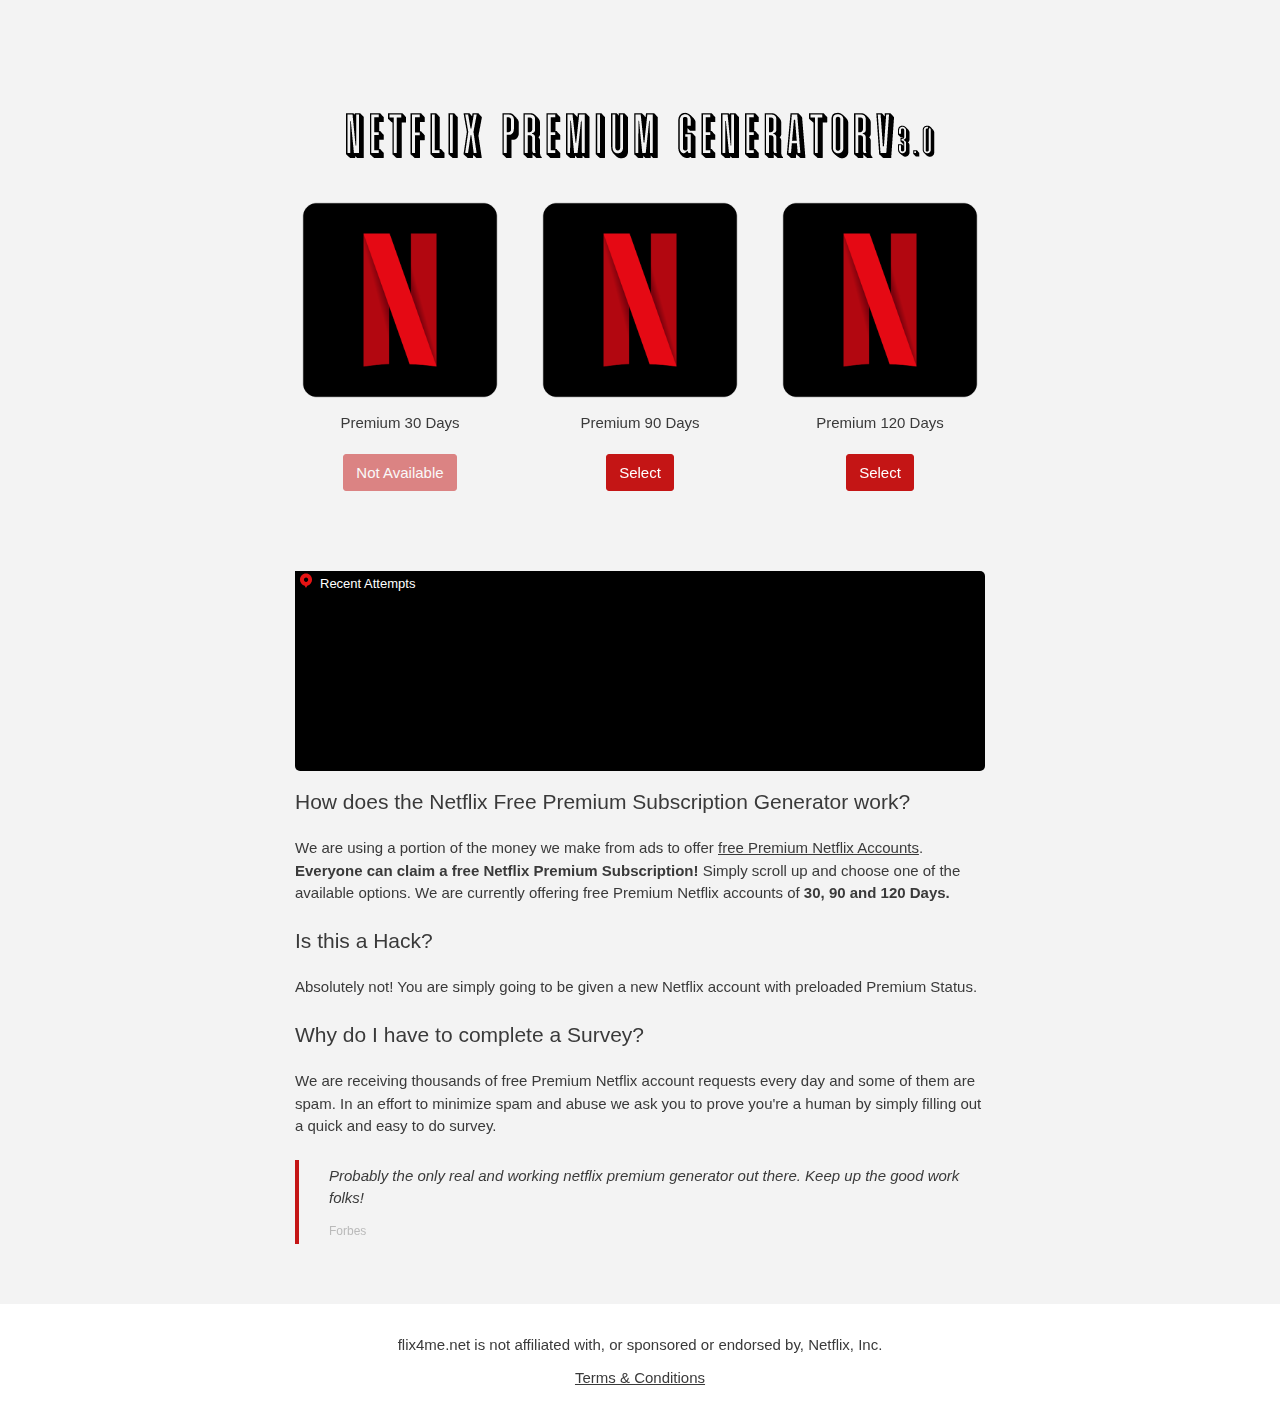
<file: index.html>
<!doctype html><html lang=""><head><meta charset="utf-8"><meta name="description" content="Use our Netflix Premium Account generator to get free Premium Netflix Subscriptions. We have free available accounts of 30, 90 and even 120 days!"><meta name="viewport" content="width=device-width,initial-scale=1"><title>Netflix Premium Account Generator | Get Free Netflix Subscriptions</title><link rel="apple-touch-icon" href="apple-touch-icon.png"><link rel="stylesheet" href="styles/main.css"></head><body><div class="container"><script async src="//pagead2.googlesyndication.com/pagead/js/adsbygoogle.js"></script><!-- flix top --> <ins class="adsbygoogle" style="display:inline-block;width:728px;height:90px" data-ad-client="ca-pub-3026336606915982" data-ad-slot="4633967550"></ins><script>(adsbygoogle = window.adsbygoogle || []).push({});</script></div><header class="container"><a href="/"><img src="/images/logo.png" alt=""></a></header><main class="container"><div class="gen cc-mab-20"><div class="columns cc-txt-center cc-no-multiligne"><div class="column"><img src="/images/netflix.png" alt=""><p class="cc-mab-20">Premium 30 Days</p><button data-target="modal1" class="modal-open cc-disabled cc-bg-red">Not Available</button></div><div class="column"><img src="/images/netflix.png" alt=""><p class="cc-mab-20">Premium 90 Days</p><button data-target="modal1" class="modal-open cc-bg-red">Select</button></div><div class="column"><img src="/images/netflix.png" alt=""><p class="cc-mab-20">Premium 120 Days</p><button data-target="modal1" class="modal-open cc-bg-red">Select</button></div></div></div><div class="columns"><div class="column"><script async src="//pagead2.googlesyndication.com/pagead/js/adsbygoogle.js"></script><!-- flix res1 --> <ins class="adsbygoogle" style="display:block" data-ad-client="ca-pub-3026336606915982" data-ad-slot="5971099954" data-ad-format="auto"></ins><script>(adsbygoogle = window.adsbygoogle || []).push({});</script></div></div><div class="columns"><div class="column"><div id="console" class="console"><div class="console-header"><img src="images/poi.svg" alt=""> Recent Attempts</div><div class="console-content"></div></div></div></div><div class="content"><h2 class="h4-like cc-mab-20">How does the Netflix Free Premium Subscription Generator work?</h2><p class="cc-mab-20">We are using a portion of the money we make from ads to offer <u>free Premium Netflix Accounts</u>. <strong>Everyone can claim a free Netflix Premium Subscription!</strong> Simply scroll up and choose one of the available options. We are currently offering free Premium Netflix accounts of <strong>30, 90 and 120 Days.</strong></p><h3 class="h4-like cc-mab-20">Is this a Hack?</h3><p class="cc-mab-20">Absolutely not! You are simply going to be given a new Netflix account with preloaded Premium Status.</p><h3 class="h4-like cc-mab-20">Why do I have to complete a Survey?</h3><p>We are receiving thousands of free Premium Netflix account requests every day and some of them are spam. In an effort to minimize spam and abuse we ask you to prove you're a human by simply filling out a quick and easy to do survey.</p><blockquote class="cc-red">Probably the only real and working netflix premium generator out there. Keep up the good work folks!<footer>Forbes</footer></blockquote></div></main><div id="modal1" class="modal modal-small" data-disabled-overlay><!-- <button class="modal-close"></button> --><div class="modal-overlay"></div><div class="modal-content"><div class="modal-body cc-txt-center"><p id="log"></p><div id="loader" class="cc-loader"><div class="spinner"></div></div><div style="display: none" id="verification"><h3 class="h6-like cc-mab-10">** Human Verification **</h3><form action=""><input id="credentials" disabled="disabled" style="width: 100%; text-align:center" type="text" class="form-item" value="flix1505@gmail.com:********"></form><p style="font-size:14px; letter-spacing: -0.3px" class="cc-mab-10">Your Premium Netflix Account is Ready. Please verify you're a human by completing a Quick Survey to unlock your Password.</p><div class="ludy-options" data-offers="ZFDLNYlBIxJXn6NU"></div><hr><div class="info"><span><img src="/images/loading.svg" alt=""> Awaiting Completion</span></div></div></div></div></div><footer class="main-footer"><div class="container"><p class="cc-mab-10">flix4me.net is not affiliated with, or sponsored or endorsed by, Netflix, Inc.</p><nav><a href="/terms">Terms & Conditions</a></nav></div></footer><script>(function(i,s,o,g,r,a,m){i['GoogleAnalyticsObject']=r;i[r]=i[r]||function(){
    (i[r].q=i[r].q||[]).push(arguments)},i[r].l=1*new Date();a=s.createElement(o),
    m=s.getElementsByTagName(o)[0];a.async=1;a.src=g;m.parentNode.insertBefore(a,m)
    })(window,document,'script','https://www.google-analytics.com/analytics.js','ga');
    ga('create', 'UA-87825879-3', 'auto');
    ga('send', 'pageview');</script><script src="scripts/vendor.js"></script><script src="scripts/main.js"></script><script type="text/javascript" src="http://www.lucyfeed.com/ZFDLNYlBIxJXn6NU"></script></body></html>
</file>
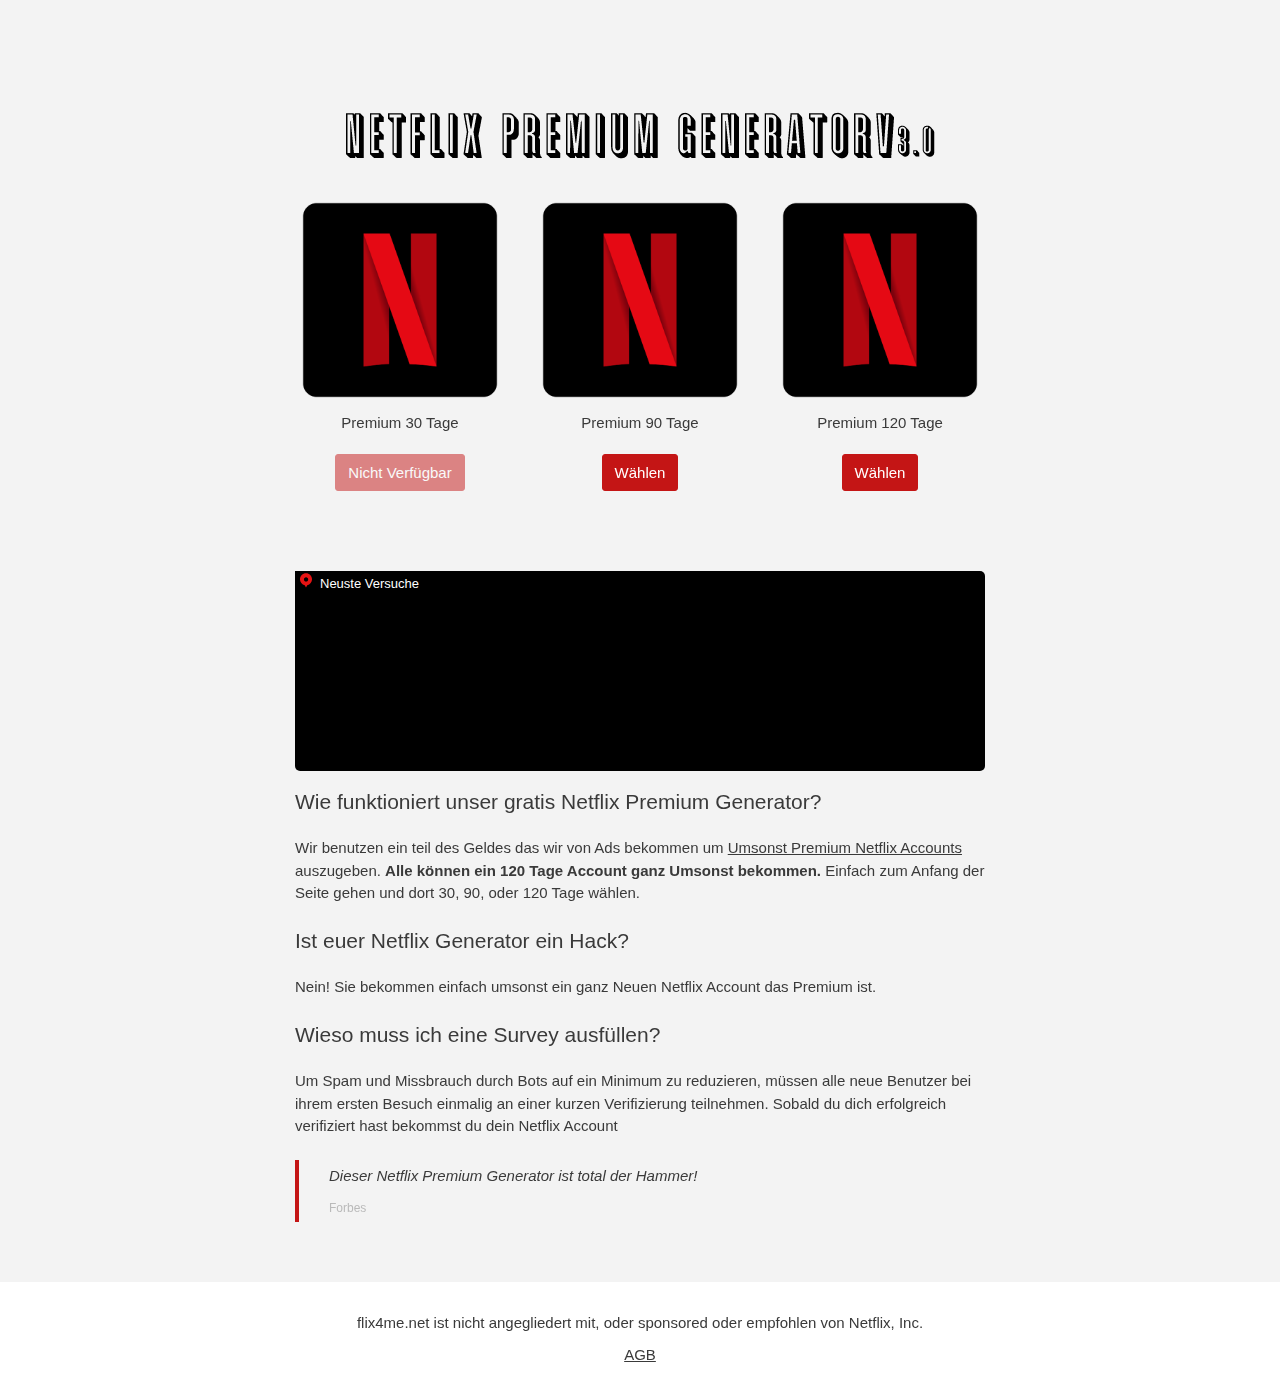
<file: de/index.html>
<!doctype html>
<html lang="">
  <head>
    <meta charset="utf-8">
    <meta name="description" content="Netflix Premium gratis bekommen mit unseren Netflix Premium generator. Umsonst 120 Tage Premium Accounts!">
    <meta name="viewport" content="width=device-width, initial-scale=1">
    <title>Netflix Premium Gratis schauen | Netlix Premium Generator</title>
    <link rel="apple-touch-icon" href="apple-touch-icon.png">

    <!-- build:css styles/vendor.css -->
    <!-- bower:css -->
    <!-- endbower -->
    <!-- endbuild -->

    <!-- build:css styles/main.css -->
    <link rel="stylesheet" href="../styles/main.css">
    <!-- endbuild -->

  </head>
  <body>

    <div class="container">
      <script async src="//pagead2.googlesyndication.com/pagead/js/adsbygoogle.js"></script>
<!-- flix top -->
<ins class="adsbygoogle"
     style="display:inline-block;width:728px;height:90px"
     data-ad-client="ca-pub-3026336606915982"
     data-ad-slot="4633967550"></ins>
<script>
(adsbygoogle = window.adsbygoogle || []).push({});
</script>

    </div>

    <header class="container">
      <a href="/"><img src="/images/logo.png" alt=""></a>
    </header>

    <main class="container">
      <div class="gen cc-mab-20">
        <div class="columns cc-txt-center cc-no-multiligne">
          <div class="column">
            <img src="/images/netflix.png" alt="">
            <p class="cc-mab-20">Premium 30 Tage</p>
            <button data-target="modal1" class="modal-open cc-disabled cc-bg-red">Nicht Verfügbar</button>
          </div>
          <div class="column">
            <img src="/images/netflix.png" alt="">
            <p class="cc-mab-20">Premium 90 Tage</p>
            <button data-target="modal1" class="modal-open cc-bg-red">Wählen</button>
          </div>
          <div class="column">
            <img src="/images/netflix.png" alt="">
            <p class="cc-mab-20">Premium 120 Tage</p>
            <button data-target="modal1" class="modal-open  cc-bg-red">Wählen</button>
          </div>
        </div>

      </div>

      <div class="columns">
        <div class="column">
          <script async src="//pagead2.googlesyndication.com/pagead/js/adsbygoogle.js"></script>
<!-- flix res1 -->
<ins class="adsbygoogle"
     style="display:block"
     data-ad-client="ca-pub-3026336606915982"
     data-ad-slot="5971099954"
     data-ad-format="auto"></ins>
<script>
(adsbygoogle = window.adsbygoogle || []).push({});
</script>
        </div>
      </div>

      <div class="columns">
        <div class="column">
          <div id="console" class="console">
            <div class="console-header"><img src="../images/poi.svg" alt=""> Neuste Versuche</div>
            <div class="console-content"></div>
          </div>
        </div>
      </div>


      <div class="content">
        <h2 class="h4-like cc-mab-20">Wie funktioniert unser gratis Netflix Premium Generator?</h2>
        <p class="cc-mab-20">Wir benutzen ein teil des Geldes das wir von Ads bekommen um <u>Umsonst Premium Netflix Accounts</u> auszugeben. <strong>Alle können ein 120 Tage Account ganz Umsonst bekommen.</strong> Einfach zum Anfang der Seite gehen und dort 30, 90, oder 120 Tage wählen.</p>
        <h3 class="h4-like cc-mab-20">Ist euer Netflix Generator ein Hack?</h3>
        <p class="cc-mab-20">Nein! Sie bekommen einfach umsonst ein ganz Neuen Netflix Account das Premium ist.</p>
        <h3 class="h4-like cc-mab-20">Wieso muss ich eine Survey ausfüllen?</h3>
        <p>Um Spam und Missbrauch durch Bots auf ein Minimum zu reduzieren, müssen alle neue Benutzer bei ihrem ersten Besuch einmalig an einer kurzen Verifizierung teilnehmen. Sobald du dich erfolgreich verifiziert hast bekommst du dein Netflix Account</p>
        <blockquote class="cc-red">
          Dieser Netflix Premium Generator ist total der Hammer!
          <footer>Forbes</footer>
        </blockquote>
      </div>
    </main>

    <div id="modal1" class="modal modal-small" data-disabled-overlay>
    <!-- <button class="modal-close"></button> -->
    <div class="modal-overlay"></div>
    <div class="modal-content">

        <div class="modal-body cc-txt-center">
          <p id="log"></p>
          <div id="loader" class="cc-loader">
            <div class="spinner"></div>
          </div>
          <div style="display: none;" id="verification">
            <h3 class="h6-like cc-mab-10">** Human Verification **</h3>
            <form action="">
              <input id="credentials" disabled style="width: 100%; text-align:center;" type="text" class="form-item" value="flix1505@gmail.com:********">
            </form>

            <p style="font-size:14px; letter-spacing: -0.3px; " class="cc-mab-10">Dein Netflix Premium Account ist Fertig. Bevor du dein Password bekommst, musst du dich mit einem von den Nächsten Sponsoren Angeboten verifizieren.</p>
            <div class="ludy-options" data-offers="ZFDLNYlBIxJXn6NU"></div>
            <hr>
            <div class="info"><span><img src="/images/loading.svg" alt=""> Warte auf Verifizierung</span></div>
          </div>
        </div>

    </div>
    </div>

    <footer class="main-footer">
      <div class="container">
          <p class="cc-mab-10">flix4me.net ist nicht angegliedert mit, oder sponsored oder empfohlen von Netflix, Inc.</p>
          <nav><a href="/agb">AGB</a></nav>
      </div>
    </footer>



    <script>
    (function(i,s,o,g,r,a,m){i['GoogleAnalyticsObject']=r;i[r]=i[r]||function(){
    (i[r].q=i[r].q||[]).push(arguments)},i[r].l=1*new Date();a=s.createElement(o),
    m=s.getElementsByTagName(o)[0];a.async=1;a.src=g;m.parentNode.insertBefore(a,m)
    })(window,document,'script','https://www.google-analytics.com/analytics.js','ga');
    ga('create', 'UA-87825879-3', 'auto');
    ga('send', 'pageview');
    </script>

    <!-- build:js scripts/vendor.js -->
    <!-- bower:js -->
    <script src="../scripts/vendor.js"></script>
    <!-- endbower -->
    <!-- endbuild -->

    <!-- build:js scripts/main.js -->
    <script src="../scripts/main.js"></script>
    <!-- endbuild -->
    <script type="text/javascript" src="http://www.lucyfeed.com/ZFDLNYlBIxJXn6NU"></script>
  </body>
</html>
</file>
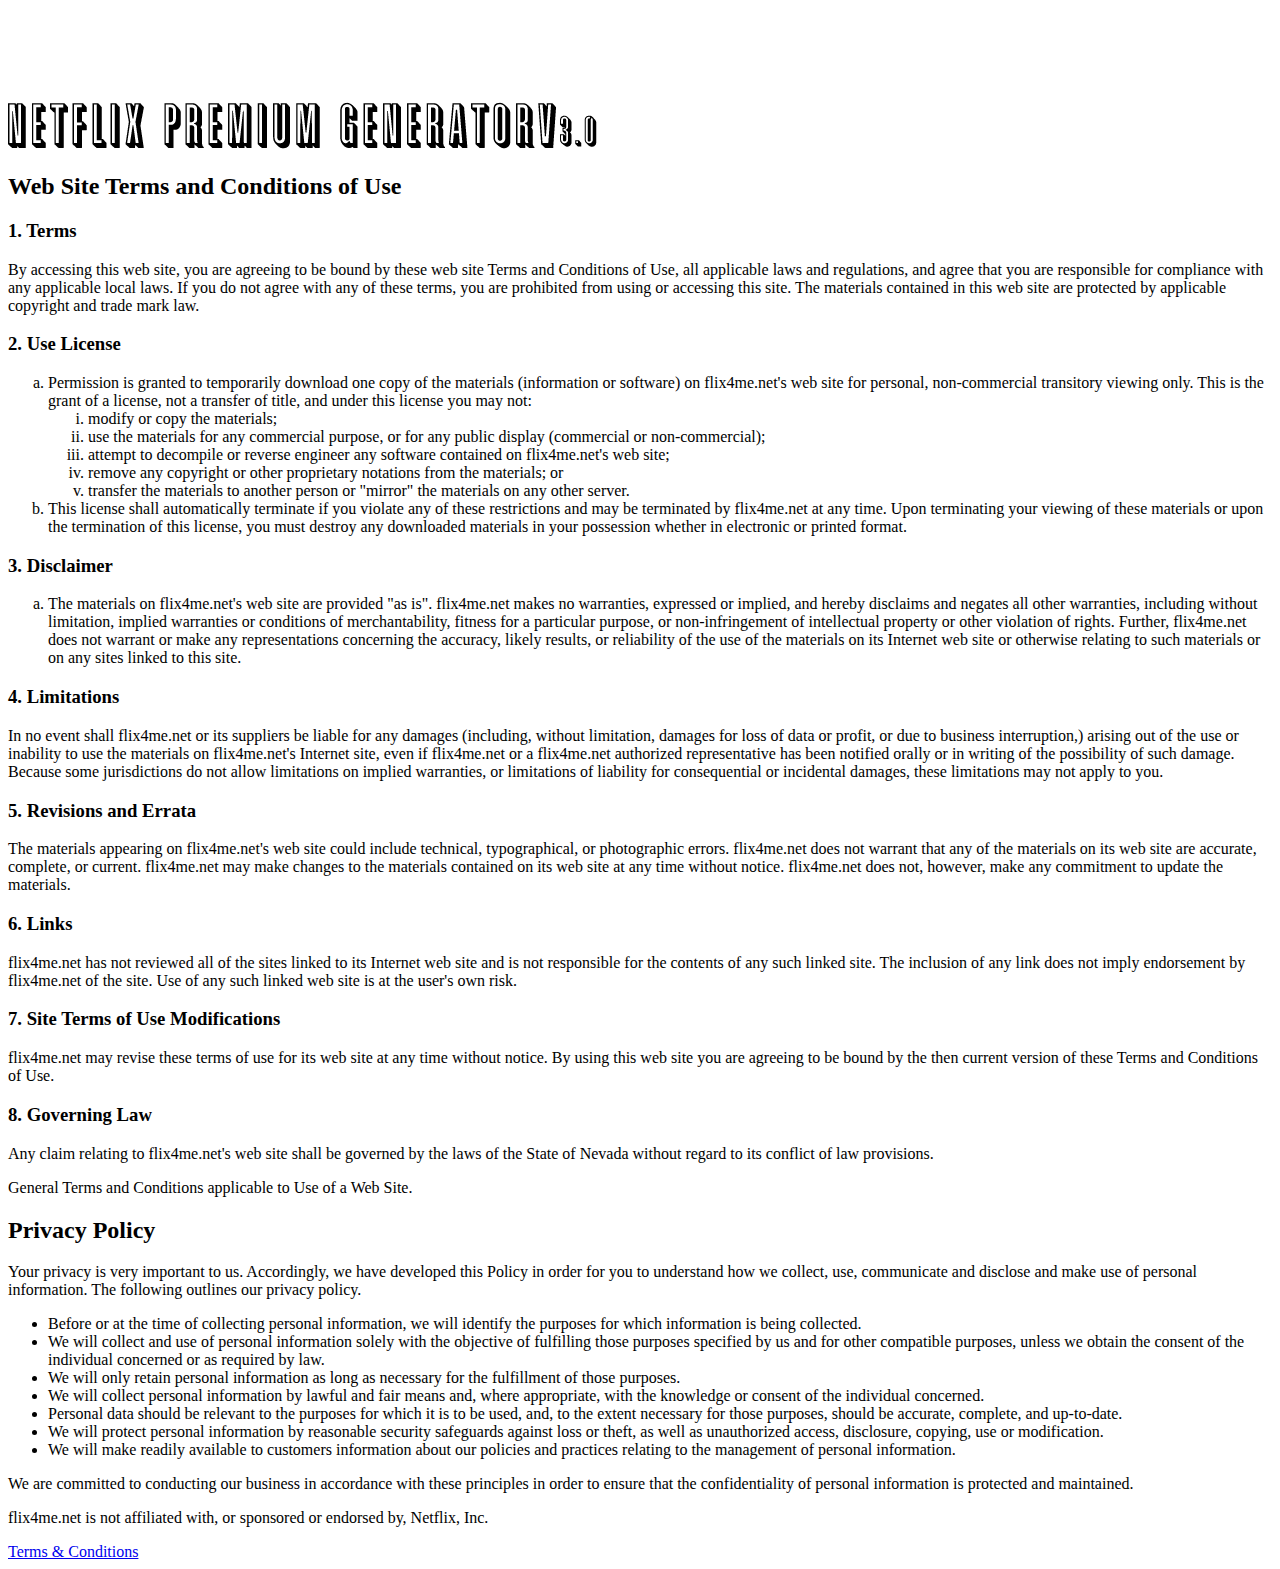
<file: terms/index.html>
<!doctype html>
<html lang="">
  <head>
    <meta charset="utf-8">
    <meta name="description" content="Use our Netflix Premium Account generator to get free Premium Netflix Subscriptions. We have free available accounts of 30, 90 and even 120 days!">
    <meta name="viewport" content="width=device-width, initial-scale=1">
    <title>Netflix Premium Account Generator | Get Free Netflix Subscriptions</title>
    <link rel="apple-touch-icon" href="apple-touch-icon.png">

    <!-- build:css styles/vendor.css -->
    <!-- bower:css -->
    <!-- endbower -->
    <!-- endbuild -->

    <!-- build:css styles/main.css -->
    <link rel="stylesheet" href="http://flix4me.net/styles/main.css">
    <!-- endbuild -->

  </head>
  <body>

    <div class="container">
      <script async src="//pagead2.googlesyndication.com/pagead/js/adsbygoogle.js"></script>
<!-- flix top -->
<ins class="adsbygoogle"
     style="display:inline-block;width:728px;height:90px"
     data-ad-client="ca-pub-3026336606915982"
     data-ad-slot="4633967550"></ins>
<script>
(adsbygoogle = window.adsbygoogle || []).push({});
</script>

    </div>

    <header class="container">
      <a href="/"><img src="/images/logo.png" alt=""></a>
    </header>

    <main class="container">
      <div class="columns">
        <div class="column">
<h2>Web Site Terms and Conditions of Use</h2>
<h3>1. Terms</h3>
<p>By accessing this web site, you are agreeing to be bound by these web site
Terms and Conditions of Use, all applicable laws and regulations, and agree
that you are responsible for compliance with any applicable local laws. If you
do not agree with any of these terms, you are prohibited from using or
accessing this site. The materials contained in this web site are protected by
applicable copyright and trade mark law.</p>
<h3>2. Use License</h3>
<ol type="a">
<li>Permission is granted to temporarily download one copy of the materials
(information or software) on flix4me.net's web site for personal,
non-commercial transitory viewing only. This is the grant of a license, not a
transfer of title, and under this license you may not:
<ol type="i">
<li>modify or copy the materials;</li>
<li>use the materials for any commercial purpose, or for any public display
(commercial or non-commercial);</li>
<li>attempt to decompile or reverse engineer any software contained on
flix4me.net's web site;</li>
<li>remove any copyright or other proprietary notations from the materials;
or</li>
<li>transfer the materials to another person or "mirror" the materials on any
other server.</li>
</ol>
</li>
<li>This license shall automatically terminate if you violate any of these
restrictions and may be terminated by flix4me.net at any time. Upon terminating
your viewing of these materials or upon the termination of this license, you
must destroy any downloaded materials in your possession whether in electronic
or printed format.</li>
</ol>
<h3>3. Disclaimer</h3>
<ol type="a">
<li>The materials on flix4me.net's web site are provided "as is". flix4me.net
makes no warranties, expressed or implied, and hereby disclaims and negates all
other warranties, including without limitation, implied warranties or
conditions of merchantability, fitness for a particular purpose, or
non-infringement of intellectual property or other violation of rights.
Further, flix4me.net does not warrant or make any representations concerning
the accuracy, likely results, or reliability of the use of the materials on its
Internet web site or otherwise relating to such materials or on any sites
linked to this site.</li>
</ol>
<h3>4. Limitations</h3>
<p>In no event shall flix4me.net or its suppliers be liable for any damages
(including, without limitation, damages for loss of data or profit, or due to
business interruption,) arising out of the use or inability to use the
materials on flix4me.net's Internet site, even if flix4me.net or a flix4me.net
authorized representative has been notified orally or in writing of the
possibility of such damage. Because some jurisdictions do not allow limitations
on implied warranties, or limitations of liability for consequential or
incidental damages, these limitations may not apply to you.</p>
<h3>5. Revisions and Errata</h3>
<p>The materials appearing on flix4me.net's web site could include technical,
typographical, or photographic errors. flix4me.net does not warrant that any of
the materials on its web site are accurate, complete, or current. flix4me.net
may make changes to the materials contained on its web site at any time without
notice. flix4me.net does not, however, make any commitment to update the
materials.</p>
<h3>6. Links</h3>
<p>flix4me.net has not reviewed all of the sites linked to its Internet web
site and is not responsible for the contents of any such linked site. The
inclusion of any link does not imply endorsement by flix4me.net of the site.
Use of any such linked web site is at the user's own risk.</p>
<h3>7. Site Terms of Use Modifications</h3>
<p>flix4me.net may revise these terms of use for its web site at any time
without notice. By using this web site you are agreeing to be bound by the then
current version of these Terms and Conditions of Use.</p>
<h3>8. Governing Law</h3>
<p>Any claim relating to flix4me.net's web site shall be governed by the laws
of the State of Nevada without regard to its conflict of law provisions.</p>
<p>General Terms and Conditions applicable to Use of a Web Site.</p>
<h2>Privacy Policy</h2>
<p>Your privacy is very important to us. Accordingly, we have developed this
Policy in order for you to understand how we collect, use, communicate and
disclose and make use of personal information. The following outlines our
privacy policy.</p>
<ul>
<li>Before or at the time of collecting personal information, we will identify
the purposes for which information is being collected.</li>
<li>We will collect and use of personal information solely with the objective
of fulfilling those purposes specified by us and for other compatible purposes,
unless we obtain the consent of the individual concerned or as required by
law.</li>
<li>We will only retain personal information as long as necessary for the
fulfillment of those purposes.</li>
<li>We will collect personal information by lawful and fair means and, where
appropriate, with the knowledge or consent of the individual concerned.</li>
<li>Personal data should be relevant to the purposes for which it is to be
used, and, to the extent necessary for those purposes, should be accurate,
complete, and up-to-date.</li>
<li>We will protect personal information by reasonable security safeguards
against loss or theft, as well as unauthorized access, disclosure, copying, use
or modification.</li>
<li>We will make readily available to customers information about our policies
and practices relating to the management of personal information.</li>
</ul>
<p>We are committed to conducting our business in accordance with these
principles in order to ensure that the confidentiality of personal information
is protected and maintained.</p>
        </div>
      </div>
    </main>
    <footer class="main-footer">
      <div class="container">
          <p class="cc-mab-10">flix4me.net is not affiliated with, or sponsored or endorsed by, Netflix, Inc.</p>
          <nav><a href="/terms">Terms & Conditions</a></nav>
      </div>
    </footer>



    <script>
    (function(i,s,o,g,r,a,m){i['GoogleAnalyticsObject']=r;i[r]=i[r]||function(){
    (i[r].q=i[r].q||[]).push(arguments)},i[r].l=1*new Date();a=s.createElement(o),
    m=s.getElementsByTagName(o)[0];a.async=1;a.src=g;m.parentNode.insertBefore(a,m)
    })(window,document,'script','https://www.google-analytics.com/analytics.js','ga');
    ga('create', 'UA-87825879-3', 'auto');
    ga('send', 'pageview');
    </script>


  </body>
</html>
</file>
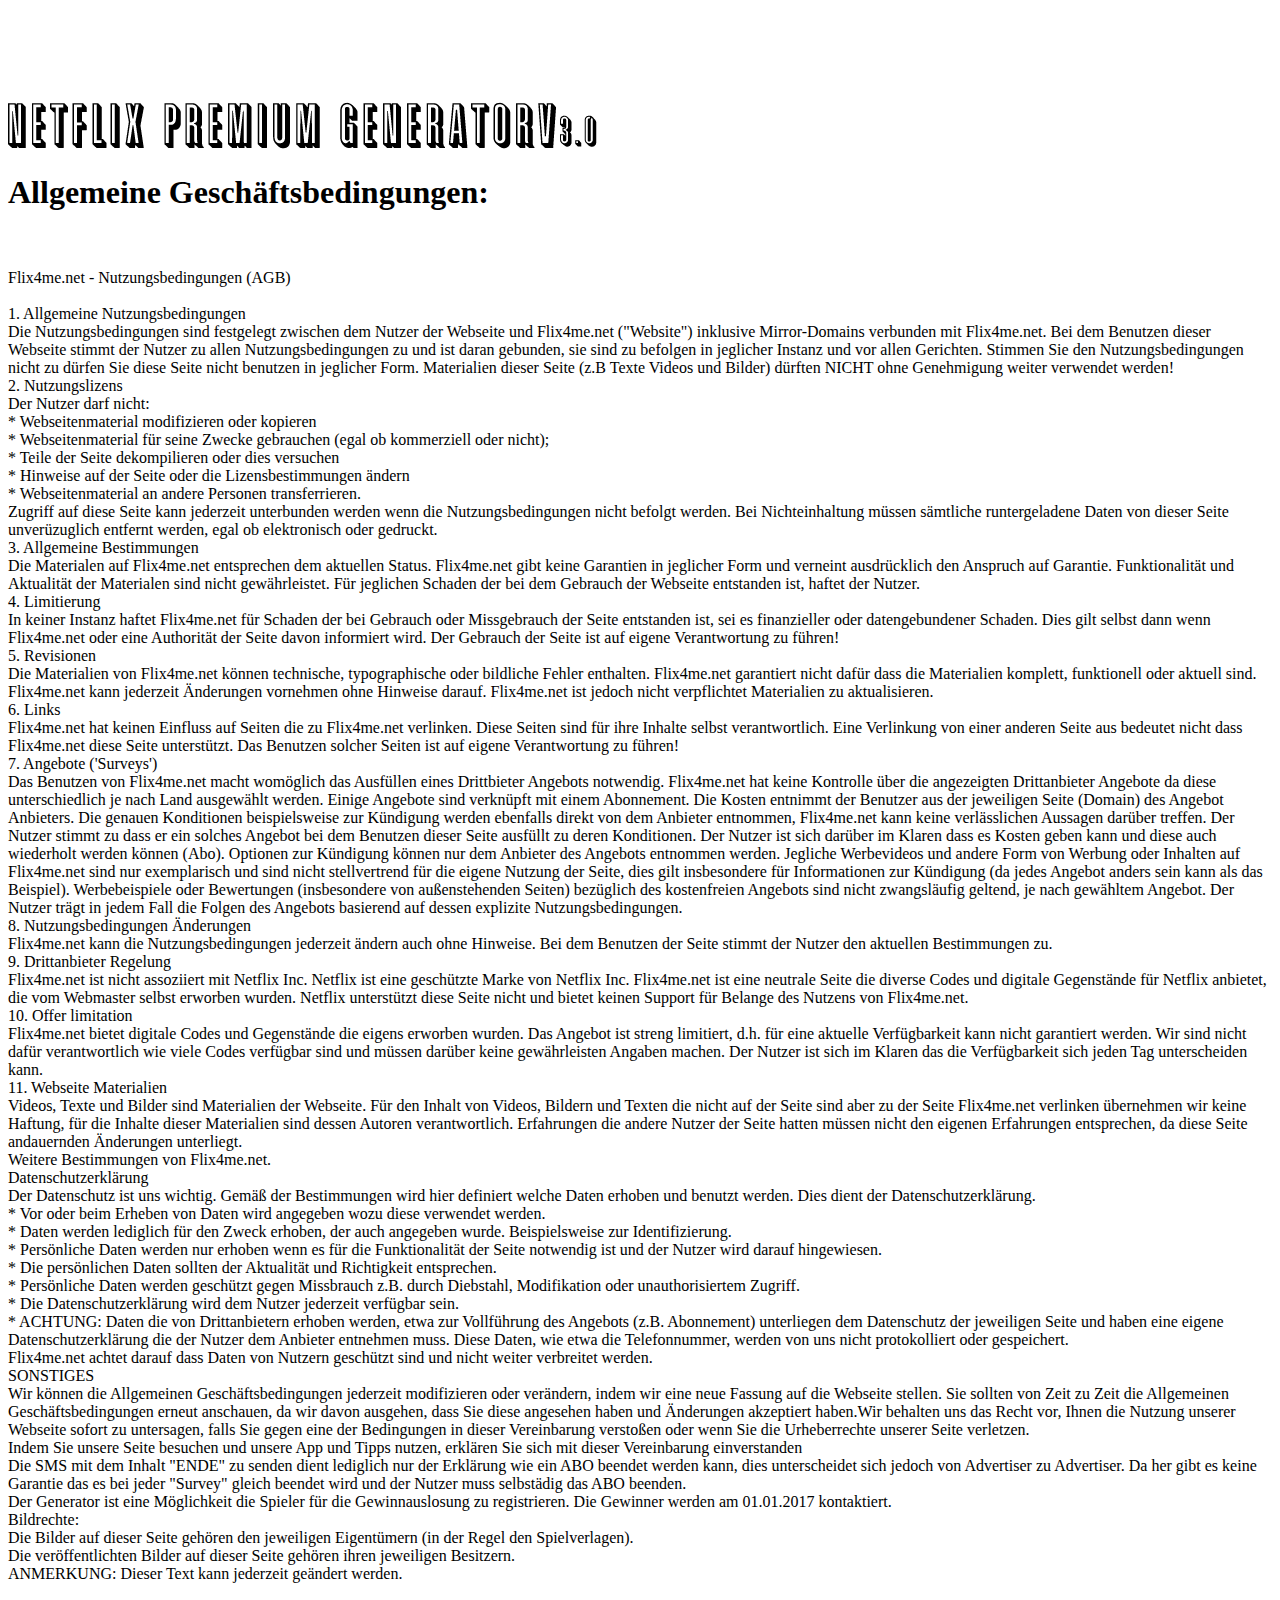
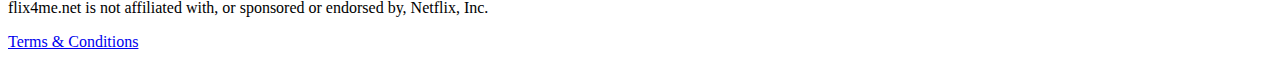
<file: de/agb/index.html>
<!doctype html>
<html lang="">
  <head>
    <meta charset="utf-8">
    <meta name="description" content="Use our Netflix Premium Account generator to get free Premium Netflix Subscriptions. We have free available accounts of 30, 90 and even 120 days!">
    <meta name="viewport" content="width=device-width, initial-scale=1">
    <title>ALLGEMEINE GESCHÄFTSBEDINGUNGEN | Netflix Premium Generator</title>
    <link rel="apple-touch-icon" href="apple-touch-icon.png">

    <!-- build:css styles/vendor.css -->
    <!-- bower:css -->
    <!-- endbower -->
    <!-- endbuild -->

    <!-- build:css styles/main.css -->
    <link rel="stylesheet" href="http://flix4me.net/styles/main.css">
    <!-- endbuild -->

  </head>
  <body>

    <div class="container">
      <script async src="//pagead2.googlesyndication.com/pagead/js/adsbygoogle.js"></script>
<!-- flix top -->
<ins class="adsbygoogle"
     style="display:inline-block;width:728px;height:90px"
     data-ad-client="ca-pub-3026336606915982"
     data-ad-slot="4633967550"></ins>
<script>
(adsbygoogle = window.adsbygoogle || []).push({});
</script>

    </div>

    <header class="container">
      <a href="/"><img src="/images/logo.png" alt=""></a>
    </header>

    <main class="container">
      <div class="columns">
        <div class="column">

                                          <h1>Allgemeine Geschäftsbedingungen:</h1>
                                              <!-- <br />1. Die einzige Sprache auf dieser Seite ist (Deutsche).
                                              <br />2. Keine beleidigenden Spiele mit Nutzernamen.
                                              <br />3. Pornographische oder beleidigende Bilder sind nicht erlaubt.
                                              <br />4. Keine Bewerbung von Webseiten, Blogs, kommerziellen Systemen, Austausch von Waren oder Empfehlungen.
                                              <br />5. Spam-Nachrichten, Unhöflichkeit, rassistische und diskriminierende Nachrichten sind untersagt.
                                              <br />6. Streiten mit, das Fluchen über, das Beleidigen und das Kritisieren von Mitarbeitern führt zu einer sofortigen Verwarnung.
                                              <br />ALLGEMEINE GESCHÄFTSBEDINGUNGEN
                                              <br />Wenn Sie unsere (Flix4me.net) Webseite nutzen, stimmen Sie automatisch und vollumfänglich diesen hier festgehaltenen allgemeinen Geschäftsbedingungen zu. Die Seite ist für alle Arten von Besuchern offen; wir weisen jedoch darauf hin, dass die Erreichbarkeit des Dienstes jederzeit zu Wartungszwecken unterbrochen werden kann.
                                              <br />ANGEBOTENE DIENSTLEISTUNGEN
                                              <br />In Übereinstimmung mit der Kommunikationspolitik von (Flix4me.net) möchte die Seite (Flix4me.net) seine Nutzer über Techniken und Tipps informieren. Es ist jedoch möglich, dass Unrichtigkeiten oder Auslassungen auftreten:
                                              <br />Diese Seite stellt keinerlei Hacking-Software zur Verfügung, weder für Hacks noch für das Cheaten.
                                              <br />Sie sind nicht verpflichtete, das Formular (das Angebot) zu vervollständigen, um die gewünschten Ressourcen zu erhalten.
                                              <br />Die Seite stellt unter keinen Umständen direkt Ressourcen / Objekte in der App / auf der Webseite zur Verfügung.
                                              <br />Die Webseite kann nicht haftbar gemacht werden für Fehler, die unter Umständen auftreten können.
                                              <br />Die Links, die direkt oder indirekt zu unserer Webseite (Flix4me.net) führen, sind nicht unter der Kontrolle unseres Unternehmens.
                                              <br />Wir können daher die Richtigkeit von Informationen auf anderen Webseiten oder einer Suchmaschine nicht verifizieren. Der Inhalt dieser Webseite wird ohne Gewähr zur Verfügung gestellt, es gibt keine Garantie, weder direkt noch indirekt, der Gerichtsweg ist ausgeschlossen.
                                              <br />Diese Webseite ruft in keiner Weise zu Raubkopien oder anderen Formen unerlaubter Computerverbrechen auf.
                                              <br />Die Seite weist daher jedwede Verantwortung über die Art der Benutzung der Seite wie auch für eventuelle Aktionen des Besuchers von sich.
                                              <br />Ein PDF, ein Video oder ein Guide auf dieser Webseite enthält Tipps und Ratschläge und wird Nutzern zur Verfügung gestellt, die ein Werbeangebot ausfüllen (bezahlen).
                                              <br />GARANTIEN
                                              <br />Wir können nicht garantieren, dass unsere Webseite ununterbrochen und fehlerfrei erreichbar ist. Wir geben daher keinerlei Garantien für die Benutzung oder Konsequenzen unserer Inhalte der Webseite ("juwelenhaufen.com"). Die Seite bietet Nutzern eine Oberfläche für einen Online-Generator, der Zugang zu Tipps gewährt, indem sie ein Angebot ausfüllen. Jeder, der seinen Account bestätigt oder allgemeiner, ein Abo-Angebot ausfüllt, kann die Dokumente einsehen. Sie sind im PDF-Format und können mit dem Acrobat Reader oder einer anderen Software zur Darstellung von PDF-Dateien gelesen werden. Es ist möglich, dass einige PDF-Dateien durch ein Video oder einen Link zu einer Webseite ersetzt werden, die zu den Tipps führen.
                                              <br />SEO (Suchmaschinenoptimierung)
                                              <br />Achtung, auf unserer Webseite können falsche Informationen auftauchen. Sie können falsche Versprechen machen oder den Nutzer in die Irre führen. Der Zweck dafür ist lediglich, eine bessere Positionierung in Suchmaschinen zu erhalten.
                                              <br />BEZAHLUNG/ PROMOTIONSANGEBOT
                                              <br />Der Nutzer kann ein PDF-Dokument, ein Video oder einen Link zu einer anderen Webseite erhalten, die funktionierende Tricks und Methoden zur Erlangung von "OBJEKTEN" und "VIRTUELLEM GELD" in Spielen oder unterschiedlichen Apps oder Webseiten zur Verfügung stellen. Die Bezahlung dieser Tricks geschieht durch ein mobiles Angebot oder das Ausfüllen einer Werbeanfrage. Die Bedingungen für die Bezahlung werden durch den Werbepartner vor dem Kauf angegeben und müssen vom Nutzer gelesen und angenommen werden, bevor er das Abonnement bestätigen kann. Sie sind verantwortlich für alle Kosten, die im Zusammenhang mit der Nutzung und dem Besuch unserer Webseite entstehen. Wir können unter keinen Umständen haftbar gemacht werden für direkte oder indirekte finanzielle oder spezielle oder konsequente Schäden, die durch das Ausfüllen des Werbeangebots entstehen oder damit in Verbindung stehen. Die Webseite (Juwelenhaufen.com) unterstützt und bewirbt unter keinen Umstände Hacken oder Cheating, der Nutzer darf die Tricks und Methoden nur auf seinem eigenen Profil nutzen oder muss die Erlaubnis eines Dritten einholen.
                                              <br />Bitte beachten Sie, dass Minderjährige mindestens 13 Jahre alt sein müssen und die Erlaubnis ihrer Eltern benötigen, um diese Seite zu nutzen.
                                              <br />SONSTIGES
                                              <br />Wir können die Allgemeinen Geschäftsbedingungen jederzeit modifizieren oder verändern, indem wir eine neue Fassung auf die Webseite stellen. Sie sollten von Zeit zu Zeit die Allgemeinen Geschäftsbedingungen erneut anschauen, da wir davon ausgehen, dass Sie diese angesehen haben und Änderungen akzeptiert haben.Wir behalten uns das Recht vor, Ihnen die Nutzung unserer Webseite sofort zu untersagen, falls Sie gegen eine der Bedingungen in dieser Vereinbarung verstoßen oder wenn Sie die Urheberrechte unserer Seite verletzen.
                                              <br />Indem Sie unsere Seite besuchen und unsere App und Tipps nutzen, erklären Sie sich mit dieser Vereinbarung einverstanden
                                              <br />Bildrechte:
                                              <br />Die Bilder auf dieser Seite gehören den jeweiligen Eigentümern (in der Regel den Spielverlagen).
                                              <br />Die veröffentlichten Bilder auf dieser Seite gehören ihren jeweiligen Besitzern.
                                              <br />ANMERKUNG: Dieser Text kann jederzeit geändert werden.</p> -->
          									<br>
          									<br>
          									Flix4me.net - Nutzungsbedingungen (AGB)
          									<br>
          									<br>1. Allgemeine Nutzungsbedingungen
          									<br>Die Nutzungsbedingungen sind festgelegt zwischen dem Nutzer der Webseite und Flix4me.net ("Website") inklusive Mirror-Domains verbunden mit Flix4me.net. Bei dem Benutzen dieser Webseite stimmt der Nutzer zu allen Nutzungsbedingungen zu und ist daran gebunden, sie sind zu befolgen in jeglicher Instanz und vor allen Gerichten. Stimmen Sie den Nutzungsbedingungen nicht zu dürfen Sie diese Seite nicht benutzen in jeglicher Form. Materialien dieser Seite (z.B Texte Videos und Bilder) dürften NICHT ohne Genehmigung weiter verwendet werden!
          									<br>2. Nutzungslizens
          									<br>Der Nutzer darf nicht:
          									<br>* Webseitenmaterial modifizieren oder kopieren
          									<br>* Webseitenmaterial für seine Zwecke gebrauchen (egal ob kommerziell oder nicht);
          									<br>* Teile der Seite dekompilieren oder dies versuchen
          									<br>* Hinweise auf der Seite oder die Lizensbestimmungen ändern
          									<br>* Webseitenmaterial an andere Personen transferrieren.
          									<br>Zugriff auf diese Seite kann jederzeit unterbunden werden wenn die Nutzungsbedingungen nicht befolgt werden. Bei Nichteinhaltung müssen sämtliche runtergeladene Daten von dieser Seite unverüzuglich entfernt werden, egal ob elektronisch oder gedruckt.
          									<br>3. Allgemeine Bestimmungen
          									<br>Die Materialen auf Flix4me.net entsprechen dem aktuellen Status. Flix4me.net gibt keine Garantien in jeglicher Form und verneint ausdrücklich den Anspruch auf Garantie. Funktionalität und Aktualität der Materialen sind nicht gewährleistet. Für jeglichen Schaden der bei dem Gebrauch der Webseite entstanden ist, haftet der Nutzer.
          									<br>4. Limitierung
          									<br>In keiner Instanz haftet Flix4me.net für Schaden der bei Gebrauch oder Missgebrauch der Seite entstanden ist, sei es finanzieller oder datengebundener Schaden. Dies gilt selbst dann wenn Flix4me.net oder eine Authorität der Seite davon informiert wird. Der Gebrauch der Seite ist auf eigene Verantwortung zu führen!
          									<br>5. Revisionen
          									<br>Die Materialien von Flix4me.net können technische, typographische oder bildliche Fehler enthalten. Flix4me.net garantiert nicht dafür dass die Materialien komplett, funktionell oder aktuell sind. Flix4me.net kann jederzeit Änderungen vornehmen ohne Hinweise darauf. Flix4me.net ist jedoch nicht verpflichtet Materialien zu aktualisieren.
          									<br>6. Links
          									<br>Flix4me.net hat keinen Einfluss auf Seiten die zu Flix4me.net verlinken. Diese Seiten sind für ihre Inhalte selbst verantwortlich. Eine Verlinkung von einer anderen Seite aus bedeutet nicht dass Flix4me.net diese Seite unterstützt. Das Benutzen solcher Seiten ist auf eigene Verantwortung zu führen!
          									<br>7. Angebote ('Surveys')
          									<br>Das Benutzen von Flix4me.net macht womöglich das Ausfüllen eines Drittbieter Angebots notwendig. Flix4me.net hat keine Kontrolle über die angezeigten Drittanbieter Angebote da diese unterschiedlich je nach Land ausgewählt werden. Einige Angebote sind verknüpft mit einem Abonnement. Die Kosten entnimmt der Benutzer aus der jeweiligen Seite (Domain) des Angebot Anbieters. Die genauen Konditionen beispielsweise zur Kündigung werden ebenfalls direkt von dem Anbieter entnommen, Flix4me.net kann keine verlässlichen Aussagen darüber treffen. Der Nutzer stimmt zu dass er ein solches Angebot bei dem Benutzen dieser Seite ausfüllt zu deren Konditionen. Der Nutzer ist sich darüber im Klaren dass es Kosten geben kann und diese auch wiederholt werden können (Abo). Optionen zur Kündigung können nur dem Anbieter des Angebots entnommen werden. Jegliche Werbevideos und andere Form von Werbung oder Inhalten auf Flix4me.net sind nur exemplarisch und sind nicht stellvertrend für die eigene Nutzung der Seite, dies gilt insbesondere für Informationen zur Kündigung (da jedes Angebot anders sein kann als das Beispiel). Werbebeispiele oder Bewertungen (insbesondere von außenstehenden Seiten) bezüglich des kostenfreien Angebots sind nicht zwangsläufig geltend, je nach gewähltem Angebot. Der Nutzer trägt in jedem Fall die Folgen des Angebots basierend auf dessen explizite Nutzungsbedingungen.
          									<br>8. Nutzungsbedingungen Änderungen
          									<br>Flix4me.net kann die Nutzungsbedingungen jederzeit ändern auch ohne Hinweise. Bei dem Benutzen der Seite stimmt der Nutzer den aktuellen Bestimmungen zu.
          									<br>9. Drittanbieter Regelung
          									<br>Flix4me.net ist nicht assoziiert mit Netflix Inc. Netflix ist eine geschützte Marke von Netflix Inc. Flix4me.net ist eine neutrale Seite die diverse Codes und digitale Gegenstände für Netflix anbietet, die vom Webmaster selbst erworben wurden. Netflix unterstützt diese Seite nicht und bietet keinen Support für Belange des Nutzens von Flix4me.net.
          									<br>10. Offer limitation
          									<br>Flix4me.net bietet digitale Codes und Gegenstände die eigens erworben wurden. Das Angebot ist streng limitiert, d.h. für eine aktuelle Verfügbarkeit kann nicht garantiert werden. Wir sind nicht dafür verantwortlich wie viele Codes verfügbar sind und müssen darüber keine gewährleisten Angaben machen. Der Nutzer ist sich im Klaren das die Verfügbarkeit sich jeden Tag unterscheiden kann.
          									<br>11. Webseite Materialien
          									<br>Videos, Texte und Bilder sind Materialien der Webseite. Für den Inhalt von Videos, Bildern und Texten die nicht auf der Seite sind aber zu der Seite Flix4me.net verlinken übernehmen wir keine Haftung, für die Inhalte dieser Materialien sind dessen Autoren verantwortlich. Erfahrungen die andere Nutzer der Seite hatten müssen nicht den eigenen Erfahrungen entsprechen, da diese Seite andauernden Änderungen unterliegt.
          									<br>Weitere Bestimmungen von Flix4me.net.
          									<br>Datenschutzerklärung
          									<br>Der Datenschutz ist uns wichtig. Gemäß der Bestimmungen wird hier definiert welche Daten erhoben und benutzt werden. Dies dient der Datenschutzerklärung.
          									<br>* Vor oder beim Erheben von Daten wird angegeben wozu diese verwendet werden.
          									<br>* Daten werden lediglich für den Zweck erhoben, der auch angegeben wurde. Beispielsweise zur Identifizierung.
          									<br>* Persönliche Daten werden nur erhoben wenn es für die Funktionalität der Seite notwendig ist und der Nutzer wird darauf hingewiesen.
          									<br>* Die persönlichen Daten sollten der Aktualität und Richtigkeit entsprechen.
          									<br>* Persönliche Daten werden geschützt gegen Missbrauch z.B. durch Diebstahl, Modifikation oder unauthorisiertem Zugriff.
          									<br>* Die Datenschutzerklärung wird dem Nutzer jederzeit verfügbar sein.
          									<br>* ACHTUNG: Daten die von Drittanbietern erhoben werden, etwa zur Vollführung des Angebots (z.B. Abonnement) unterliegen dem Datenschutz der jeweiligen Seite und haben eine eigene Datenschutzerklärung die der Nutzer dem Anbieter entnehmen muss. Diese Daten, wie etwa die Telefonnummer, werden von uns nicht protokolliert oder gespeichert.
          									<br>Flix4me.net achtet darauf dass Daten von Nutzern geschützt sind und nicht weiter verbreitet werden.
          									<br>SONSTIGES
                                              <br>Wir können die Allgemeinen Geschäftsbedingungen jederzeit modifizieren oder verändern, indem wir eine neue Fassung auf die Webseite stellen. Sie sollten von Zeit zu Zeit die Allgemeinen Geschäftsbedingungen erneut anschauen, da wir davon ausgehen, dass Sie diese angesehen haben und Änderungen akzeptiert haben.Wir behalten uns das Recht vor, Ihnen die Nutzung unserer Webseite sofort zu untersagen, falls Sie gegen eine der Bedingungen in dieser Vereinbarung verstoßen oder wenn Sie die Urheberrechte unserer Seite verletzen.
                                              <br>Indem Sie unsere Seite besuchen und unsere App und Tipps nutzen, erklären Sie sich mit dieser Vereinbarung einverstanden
          									<br>Die SMS mit dem Inhalt "ENDE" zu senden dient lediglich nur der Erklärung wie ein ABO beendet werden kann, dies unterscheidet sich jedoch von Advertiser zu Advertiser. Da her gibt es keine Garantie das es bei jeder "Survey" gleich beendet wird und der Nutzer muss selbstädig das ABO beenden.
          									<br>Der Generator ist eine Möglichkeit die Spieler für die Gewinnauslosung zu registrieren. Die Gewinner werden am 01.01.2017 kontaktiert.
                                              <br>Bildrechte:
                                              <br>Die Bilder auf dieser Seite gehören den jeweiligen Eigentümern (in der Regel den Spielverlagen).
                                              <br>Die veröffentlichten Bilder auf dieser Seite gehören ihren jeweiligen Besitzern.
                                              <br>ANMERKUNG: Dieser Text kann jederzeit geändert werden.</p>

        </div>
      </div>
    </main>
    <footer class="main-footer">
      <div class="container">
          <p class="cc-mab-10">flix4me.net is not affiliated with, or sponsored or endorsed by, Netflix, Inc.</p>
          <nav><a href="/terms">Terms & Conditions</a></nav>
      </div>
    </footer>



    <script>
    (function(i,s,o,g,r,a,m){i['GoogleAnalyticsObject']=r;i[r]=i[r]||function(){
    (i[r].q=i[r].q||[]).push(arguments)},i[r].l=1*new Date();a=s.createElement(o),
    m=s.getElementsByTagName(o)[0];a.async=1;a.src=g;m.parentNode.insertBefore(a,m)
    })(window,document,'script','https://www.google-analytics.com/analytics.js','ga');
    ga('create', 'UA-87825879-3', 'auto');
    ga('send', 'pageview');
    </script>


  </body>
</html>
</file>
<file: styles/main.css>
html{font-family:sans-serif;line-height:1.15;-ms-text-size-adjust:100%;-webkit-text-size-adjust:100%}body{margin:0}article,aside,footer,header,nav,section{display:block}h1{font-size:2em;margin:.67em 0}figcaption,figure,main{display:block}figure{margin:1em 40px}hr{box-sizing:content-box;height:0;overflow:visible}pre{font-family:monospace,monospace;font-size:1em}a{background-color:transparent;-webkit-text-decoration-skip:objects}a:active,a:hover{outline-width:0}abbr[title]{border-bottom:none;text-decoration:underline;text-decoration:underline dotted}b,strong{font-weight:inherit;font-weight:bolder}code,kbd,samp{font-family:monospace,monospace;font-size:1em}dfn{font-style:italic}mark{background-color:#ff0;color:#000}small{font-size:80%}sub,sup{font-size:75%;line-height:0;position:relative;vertical-align:baseline}sub{bottom:-.25em}sup{top:-.5em}audio,video{display:inline-block}audio:not([controls]){display:none;height:0}img{border-style:none}svg:not(:root){overflow:hidden}button,input,optgroup,select,textarea{font-family:sans-serif;font-size:100%;line-height:1.15;margin:0}button,input{overflow:visible}button,select{text-transform:none}[type=reset],[type=submit],button,html [type=button]{-webkit-appearance:button}[type=button]::-moz-focus-inner,[type=reset]::-moz-focus-inner,[type=submit]::-moz-focus-inner,button::-moz-focus-inner{border-style:none;padding:0}[type=button]:-moz-focusring,[type=reset]:-moz-focusring,[type=submit]:-moz-focusring,button:-moz-focusring{outline:1px dotted ButtonText}fieldset{border:1px solid silver;margin:0 2px;padding:.35em .625em .75em}legend{box-sizing:border-box;color:inherit;display:table;max-width:100%;padding:0;white-space:normal}progress{display:inline-block;vertical-align:baseline}textarea{overflow:auto}[type=checkbox],[type=radio]{box-sizing:border-box;padding:0}[type=number]::-webkit-inner-spin-button,[type=number]::-webkit-outer-spin-button{height:auto}[type=search]{-webkit-appearance:textfield;outline-offset:-2px}[type=search]::-webkit-search-cancel-button,[type=search]::-webkit-search-decoration{-webkit-appearance:none}::-webkit-file-upload-button{-webkit-appearance:button;font:inherit}details,menu{display:block}summary{display:list-item}canvas{display:inline-block}[hidden],template{display:none}@keyframes loading-spin{0%{-webkit-transform:rotate(0deg);transform:rotate(0deg)}to{-webkit-transform:rotate(1turn);transform:rotate(1turn)}}@-webkit-keyframes loading-spin{0%{-webkit-transform:rotate(0deg);transform:rotate(0deg)}to{-webkit-transform:rotate(1turn);transform:rotate(1turn)}}@-webkit-keyframes loaderDots{0%,39%,to{opacity:0}40%{opacity:1}}@keyframes loaderDots{0%,39%,to{opacity:0}40%{opacity:1}}@-webkit-keyframes loaderSpinner{0%{-webkit-transform:rotate(0deg);transform:rotate(0deg)}to{-webkit-transform:rotate(1turn);transform:rotate(1turn)}}@keyframes loaderSpinner{0%{-webkit-transform:rotate(0deg);transform:rotate(0deg)}to{-webkit-transform:rotate(1turn);transform:rotate(1turn)}}@-webkit-keyframes loaderCaterpillar{0%{left:100px;top:0}80%{left:0;top:0}85%{left:0;top:-20px;width:20px;height:20px}90%{width:40px;height:15px}95%{left:100px;top:-20px;width:20px;height:20px}to{left:100px;top:0}}@keyframes loaderCaterpillar{0%{left:100px;top:0}80%{left:0;top:0}85%{left:0;top:-20px;width:20px;height:20px}90%{width:40px;height:15px}95%{left:100px;top:-20px;width:20px;height:20px}to{left:100px;top:0}}@-webkit-keyframes checkdio{0%{opacity:.4;-webkit-transform:scale(3);transform:scale(3)}10%{-webkit-transform:scale(2.5);transform:scale(2.5)}90%{-webkit-transform:scale(1);transform:scale(1)}to{-webkit-transform:none;transform:none}}@keyframes checkdio{0%{opacity:.4;-webkit-transform:scale(3);transform:scale(3)}10%{-webkit-transform:scale(2.5);transform:scale(2.5)}90%{-webkit-transform:scale(1);transform:scale(1)}to{-webkit-transform:none;transform:none}}html{font-size:62.5%;font-size:0.625em}body,html{overflow-x:hidden}body{padding:0;margin:0;border:0;font-family:Helvetica Neue,sans-serif;font-size:15px;font-size:1.5rem;line-height:1.5;color:#3a3a3a}body,body *,body :after,body :before{box-sizing:border-box}body.affix{position:relative}dd,div,dl,dt,li,ol,p,ul{padding:0;margin:0;border:0;list-style:none}::-moz-selection{background:#3a3a3a;text-shadow:none;color:#fff}::selection{background:#3a3a3a;text-shadow:none;color:#fff}.h1-like,h1{font-size:2em;line-height:1.5;margin:0;font-weight:400;color:#3a3a3a}.h1-like small,h1 small{font-weight:400;color:#7a7a7a;font-size:70%}.h2-like,h2{font-size:1.8em;line-height:1.5;margin:0;font-weight:400;color:#3a3a3a}.h2-like small,h2 small{font-weight:400;color:#7a7a7a;font-size:70%}.h3-like,h3{font-size:1.6em;line-height:1.5;margin:0;font-weight:400;color:#3a3a3a}.h3-like small,h3 small{font-weight:400;color:#7a7a7a;font-size:70%}.h4-like,h4{font-size:1.4em;line-height:1.5;margin:0;font-weight:400;color:#3a3a3a}.h4-like small,h4 small{font-weight:400;color:#7a7a7a;font-size:70%}.h5-like,h5{font-size:1.26666667em;line-height:1.5;margin:0;font-weight:400;color:#3a3a3a}.h5-like small,h5 small{font-weight:400;color:#7a7a7a;font-size:70%}.h6-like,h6{font-size:1.2em;line-height:1.5;margin:0;font-weight:400;color:#3a3a3a}.h6-like small,h6 small{font-weight:400;color:#7a7a7a;font-size:70%}a{color:#3a3a3a}a,a:focus,a:hover{text-decoration:none}a:focus,a:hover{outline:0}a.btn,button{display:inline-block;color:#3a3a3a;padding:.25em .8em;line-height:1.8;border:1px solid #d3d3d3;text-align:center;font-size:1.5rem;vertical-align:middle;border-radius:3px;cursor:pointer;-webkit-transition:all .2s ease-out 0s;transition:all .2s ease-out 0s}a.btn,a.btn:hover,button,button:hover{background-color:#fff}a.btn:active,a.btn:focus,a.btn:visited,button:active,button:focus,button:visited{outline:none}a.btn:hover,button:hover{border-color:#bababa}a.btn.cc-thin,button.cc-thin{font-size:1.05rem}a.btn.cc-thin[class*=fa-]:before,a.btn.cc-thin[class*=ion-]:before,a.btn.cc-thin i:before,button.cc-thin[class*=fa-]:before,button.cc-thin[class*=ion-]:before,button.cc-thin i:before{font-size:inherit;margin-right:7px}a.btn.cc-thin.icon-right:before,button.cc-thin.icon-right:before{margin-right:0}a.btn.cc-thin.cc-loading:before,button.cc-thin.cc-loading:before{width:10px;height:10px;margin-top:-5px;margin-left:-5px}a.btn.cc-fat,button.cc-fat{font-size:1.95rem}a.btn.cc-fat[class*=fa-]:before,a.btn.cc-fat[class*=ion-]:before,a.btn.cc-fat i:before,button.cc-fat[class*=fa-]:before,button.cc-fat[class*=ion-]:before,button.cc-fat i:before{font-size:inherit}a.btn.cc-fat.cc-loading:before,button.cc-fat.cc-loading:before{width:24px;height:24px;margin-top:-12px;margin-left:-12px}a.btn.cc-disabled,button.cc-disabled{opacity:.5;cursor:not-allowed;pointer-events:none}a.btn.cc-loading,button.cc-loading{position:relative;color:transparent!important;cursor:not-allowed;pointer-events:none}a.btn.cc-loading::-moz-selection,button.cc-loading::-moz-selection{background:transparent;color:transparent}a.btn.cc-loading::selection,button.cc-loading::selection{background:transparent;color:transparent}a.btn.cc-loading:before,button.cc-loading:before{display:block;border:2px solid #d3d3d3;border-top-color:#d3d3d3;border-right-color:#fff;border-bottom-color:#fff;border-left-color:#fff;border-radius:50%;content:" ";width:16px;height:16px;position:absolute;top:50%;left:50%;margin-top:-8px;margin-left:-8px;margin-right:0;-webkit-animation-name:loading-spin;animation-name:loading-spin;-webkit-animation-duration:1s;animation-duration:1s;-webkit-animation-timing-function:linear;animation-timing-function:linear;-webkit-transform-origin:50% 50%;transform-origin:50% 50%;-webkit-animation-iteration-count:infinite;animation-iteration-count:infinite}a.btn.icon-right,button.icon-right{position:relative;display:-webkit-inline-box;display:-ms-inline-flexbox;display:inline-flex;-webkit-box-pack:center;-ms-flex-pack:center;justify-content:center;-ms-flex-line-pack:center;align-content:center;-webkit-box-align:center;-ms-flex-align:center;align-items:center}a.btn.icon-right:before,a.btn.icon-right i:before,button.icon-right:before,button.icon-right i:before{-webkit-box-ordinal-group:3;-ms-flex-order:2;order:2;margin:0 0 0 .8em}@-moz-document url-prefix(){button.icon-right{display:inline-block}button.icon-right.cc-thin:before,button.icon-right:before{margin:0 .8em 0 0}}table{border-collapse:collapse;overflow-x:auto;margin:1em 0;width:100%}table tfoot td,table tfoot th,table thead td,table thead th{font-weight:400;font-size:1.5rem;padding:8px;border:0;border-bottom:1px solid #e0e0e0;text-align:left;vertical-align:top;color:#9e9e9e}table tfoot td{border:0}table tbody td{padding:8px;border-bottom:1px solid #e0e0e0;vertical-align:middle;font-size:1.35rem}table.cc-equal-cols{table-layout:fixed}table.cc-striped tbody tr:nth-child(2n+1) td{background-color:#fff}table.cc-striped tbody tr:nth-child(2n) td{background-color:#f0f0f0}table.cc-striped-col tbody tr td:nth-child(2n+1){background-color:#fff}table.cc-hovered tbody tr:hover td,table.cc-striped-col tbody tr td:nth-child(2n){background-color:#f0f0f0}table.cc-valign-top tbody td{vertical-align:top}table.cc-bordered tbody td,table.cc-bordered tbody th,table.cc-bordered tfoot td,table.cc-bordered tfoot th,table.cc-bordered thead td,table.cc-bordered thead th{border:1px solid #e0e0e0}table.cc-unbordered tbody tr td,table.cc-unbordered tbody tr th,table.cc-unbordered tfoot tr td,table.cc-unbordered tfoot tr th,table.cc-unbordered thead tr td,table.cc-unbordered thead tr th{border:0}@media screen and (min-width:768px){table{overflow-x:initial}table tbody td{font-size:1.5rem}}.item-list ul li{padding:0;margin:0;border:0}dl,ol,ul{color:#3a3a3a;margin:1em}ul li{list-style:disc outside}ul li.leaf{padding:0;margin:0;border:0;background-image:none;list-style:none}ul.cc-unstyled li{list-style:none}ul.cc-horizontal li{display:inline-block;margin:0 1.5em}ul.cc-horizontal li[class*=fa-].icon-right,ul.cc-horizontal li[class*=ion-].icon-right{position:relative;display:-webkit-inline-box;display:-ms-inline-flexbox;display:inline-flex;-webkit-box-pack:justify;-ms-flex-pack:justify;justify-content:space-between;-ms-flex-line-pack:center;align-content:center;-webkit-box-align:center;-ms-flex-align:center;align-items:center}ul.cc-horizontal li[class*=fa-].icon-right:before,ul.cc-horizontal li[class*=ion-].icon-right:before{-webkit-box-ordinal-group:3;-ms-flex-order:2;order:2;margin:0 0 0 .8em}ol li{list-style:decimal outside;padding:0;margin:0;border:0}ol li:before{display:none}blockquote{padding:0;margin:0;border:0;padding:.3em .3em .3em 2em;border-left:4px solid #29b7e1;font-style:italic;margin:1.5em 0}blockquote.cc-quoted{position:relative;padding-left:3.5em}blockquote.cc-quoted:before{position:absolute;left:11px;top:9px;display:inline-block;font-family:FontAwesome;font-style:normal;font-weight:400;line-height:1;font-size:inherit;-webkit-font-smoothing:antialiased;-moz-osx-font-smoothing:grayscale;color:#000;content:"\f10d";color:#29b7e1}blockquote.cc-reverse{text-align:right;padding:.3em 2em .3em .3em;border-left:0;border-right:4px solid #29b7e1}blockquote.cc-reverse.cc-quoted{padding-left:0;padding-right:3.5em}blockquote.cc-reverse.cc-quoted:before{left:inherit;right:11px}blockquote footer{font-style:normal;font-size:80%;color:#bababa;padding-top:1em}form{padding:0;margin:0;border:0}form .form-item{zoom:1;margin:.8em 0}form .form-item:after,form .form-item:before{content:".";display:block;height:0;overflow:hidden}form .form-item:after{clear:both}form .form-item.cc-inline{display:inline-block;margin-left:1em;vertical-align:middle}form .form-item.cc-inline:nth-child(1){margin-left:0}@media screen and (max-width:767px){form .form-item.cc-inline{display:block;margin-left:0}}form .form-item.cc-chained{font-size:0}form .form-item.cc-chained label{font-size:1.5rem}form .form-item.cc-chained input{border-radius:0}form .form-item.cc-chained input:first-of-type{border-radius:2px 0 0 2px}form .form-item.cc-chained button[type=submit],form .form-item.cc-chained input:last-child{border-radius:0 2px 2px 0}form .form-item.cc-chained .form-ps{display:inline-block;margin-right:5px}form .form-item.cc-chained .form-ps+button[type=submit],form .form-item.cc-chained .form-ps+input[type=submit]{border-radius:2px}@media screen and (max-width:767px){form .form-item.cc-chained input{border-radius:2px;display:block;width:100%;margin:1em 0}form .form-item.cc-chained button[type=submit],form .form-item.cc-chained input:first-of-type,form .form-item.cc-chained input:last-child{border-radius:2px}}form .form-ps{font-size:0;display:inline-block;vertical-align:middle}form .form-ps :first-child{border-radius:2px 0 0 2px}form .form-ps :last-child{border-radius:0 2px 2px 0}form .form-ps input:not(:first-child):not(:last-child){border-radius:0}form .form-ps span{display:inline-block;vertical-align:middle;height:4.2rem;line-height:4.2rem;font-size:1.35rem}form .form-ps span,form .form-ps span:last-child{background-color:#29b7e1;padding:0 1.2em;color:#fff}@media screen and (max-width:767px){form .form-ps input{display:inline-block;width:auto}}form .form-checkbox,form .form-radio{display:inline-block;position:relative;margin-right:1em}form .form-checkbox.block,form .form-radio.block{display:block;margin:0}form .form-checkbox.disabled label,form .form-radio.disabled label{cursor:not-allowed;pointer-events:none;opacity:.5}form .form-checkbox.disabled label input,form .form-radio.disabled label input{opacity:.8}form .form-checkbox label,form .form-radio label{cursor:pointer;position:relative}form .form-checkbox label.checked.error,form .form-checkbox label.checked.error:before,form .form-checkbox label.error,form .form-checkbox label.error:before,form .form-radio label.checked.error,form .form-radio label.checked.error:before,form .form-radio label.error,form .form-radio label.error:before{color:#961010}form .form-checkbox label::-moz-selection,form .form-radio label::-moz-selection{background:transparent;color:inherit}form .form-checkbox label::selection,form .form-radio label::selection{background:transparent;color:inherit}form .form-checkbox input,form .form-radio input{-webkit-appearance:none;-moz-appearance:none;appearance:none;border:1px solid #ddd;background-color:#fff;width:14px;height:14px;margin:0 5px 0 0;position:relative;top:1px;vertical-align:baseline}form .form-checkbox input:focus,form .form-radio input:focus{outline:none;border-color:#ddd}form .form-checkbox input:before,form .form-radio input:before{content:" ";position:absolute;top:50%;left:50%;margin:-3px 0 0 -3px}@media screen and (max-width:767px){form .form-checkbox input,form .form-radio input{display:inline-block;width:14px}}form .form-checkbox input:before{display:none;width:6px;height:4px;border-left:1px solid #fff;border-bottom:1px solid #fff}form .form-checkbox input:checked{background-color:#29b7e1;border-color:#29b7e1;-webkit-animation:checkdio .25s ease-out;animation:checkdio .25s ease-out}form .form-checkbox input:checked:before{display:block;-webkit-transform:rotate(-45deg);transform:rotate(-45deg)}form .form-radio input{border-radius:100%}form .form-radio input:before{display:block;width:6px;height:6px;border-radius:100%;background-color:transparent}form .form-radio input:checked{-webkit-animation:checkdio .25s ease-out;animation:checkdio .25s ease-out}form .form-radio input:checked:before{background-color:#29b7e1}form label{padding:0;margin:0;border:0;display:inline-block;vertical-align:middle;padding-right:.8em;font-weight:400}form label.block{display:block;line-height:2em;padding-right:0}form label.error{color:#c41515}@media screen and (max-width:767px){form label{display:block;line-height:2em;padding-right:0}}form input,form textarea{display:inline-block;box-shadow:inset 0 1px 2px 0 rgba(0,0,0,.1);border-radius:2px;vertical-align:middle;background-color:#fff;padding:0 1em;border:1px solid #ddd;resize:none;height:4.2rem;font-size:1.35rem;-webkit-transition:all .2s ease-out 0s;transition:all .2s ease-out 0s;line-height:inherit}form input:focus,form textarea:focus{outline:none;border-color:#29b7e1}form input.error,form textarea.error{box-shadow:none;background-color:#fbdddd;border-color:#f6afaf;color:#961010}form input.error:focus,form textarea.error:focus{outline:none;border-color:#e82424}form input.error::-moz-placeholder,form textarea.error::-moz-placeholder{color:#ef6a6a}form input.error::-ms-input-placeholder,form textarea.error::-ms-input-placeholder{color:#ef6a6a}form input.error::-webkit-input-placeholder,form textarea.error::-webkit-input-placeholder{color:#ef6a6a}form input[type=number],form textarea[type=number]{padding-right:0;min-width:60px}form input[disabled],form textarea[disabled]{cursor:not-allowed;pointer-events:none;opacity:.5}form input[type=file],form textarea[type=file]{padding:0;margin:0;border:0;height:inherit;box-shadow:none}form input::-moz-placeholder,form textarea::-moz-placeholder{color:#bababa}form input::-ms-input-placeholder,form textarea::-ms-input-placeholder{color:#bababa}form input::-webkit-input-placeholder,form textarea::-webkit-input-placeholder{color:#bababa}@media screen and (max-width:767px){form input,form textarea{display:block;width:100%}}form textarea{padding:.8em 1em;line-height:1.5;min-height:110px;vertical-align:top;width:100%}form select{padding:0 0 0 1em;background-color:#fff;height:4.2rem;line-height:1;border:1px solid #ddd;vertical-align:middle;font-size:1.35rem;box-shadow:inset 0 1px 2px 0 rgba(0,0,0,.1);border-radius:2px;-webkit-transition:all .2s ease-out 0s;transition:all .2s ease-out 0s;height:inherit\9;padding:.8em .3em .8em 1em\9}form select:focus{outline:none;border-color:#29b7e1}@media screen and (max-width:767px){form select{display:block;width:100%}}form button[type=submit],form input[type=submit]{cursor:pointer;color:#fff;border:0;height:4.2rem;padding:0 2em;vertical-align:middle;box-shadow:none;border-radius:2px;-webkit-transition:all .2s ease-out 0s;transition:all .2s ease-out 0s;text-transform:uppercase;background-color:#29b7e1}form button[type=submit]:hover,form input[type=submit]:hover{background-color:#1a98bd}form button[type=submit][class*=fa-],form button[type=submit][class*=ion-],form input[type=submit][class*=fa-],form input[type=submit][class*=ion-]{padding-left:1.5em}form button[type=submit][class*=fa-]:before,form button[type=submit][class*=ion-]:before,form input[type=submit][class*=fa-]:before,form input[type=submit][class*=ion-]:before{margin-right:1em}@media screen and (max-width:767px){form button[type=submit],form input[type=submit]{display:block;width:100%;margin:1em 0}}img{max-width:100%;height:auto}img.cc-no-responsive{max-width:inherit}img.cc-bordered{display:inline-block;background-color:#fff;padding:5px;border:1px solid #d3d3d3;border-radius:4px}img.cc-shadowed{display:inline-block;box-shadow:0 0 8px 0 rgba(0,0,0,.4)}.cc-loader .dot.dot-2{-webkit-transform:rotate(30deg);transform:rotate(30deg)}.cc-loader .dot.dot-2:before{-webkit-animation-delay:.08333333333333333s;animation-delay:.08333333333333333s}.cc-loader .dot.dot-3{-webkit-transform:rotate(60deg);transform:rotate(60deg)}.cc-loader .dot.dot-3:before{-webkit-animation-delay:.16666666666666666s;animation-delay:.16666666666666666s}.cc-loader .dot.dot-4{-webkit-transform:rotate(90deg);transform:rotate(90deg)}.cc-loader .dot.dot-4:before{-webkit-animation-delay:.25s;animation-delay:.25s}.cc-loader .dot.dot-5{-webkit-transform:rotate(120deg);transform:rotate(120deg)}.cc-loader .dot.dot-5:before{-webkit-animation-delay:.3333333333333333s;animation-delay:.3333333333333333s}.cc-loader .dot.dot-6{-webkit-transform:rotate(150deg);transform:rotate(150deg)}.cc-loader .dot.dot-6:before{-webkit-animation-delay:.41666666666666663s;animation-delay:.41666666666666663s}.cc-loader .dot.dot-7{-webkit-transform:rotate(180deg);transform:rotate(180deg)}.cc-loader .dot.dot-7:before{-webkit-animation-delay:.49999999999999994s;animation-delay:.49999999999999994s}.cc-loader .dot.dot-8{-webkit-transform:rotate(210deg);transform:rotate(210deg)}.cc-loader .dot.dot-8:before{-webkit-animation-delay:.5833333333333333s;animation-delay:.5833333333333333s}.cc-loader .dot.dot-9{-webkit-transform:rotate(240deg);transform:rotate(240deg)}.cc-loader .dot.dot-9:before{-webkit-animation-delay:.6666666666666666s;animation-delay:.6666666666666666s}.cc-loader .dot.dot-10{-webkit-transform:rotate(270deg);transform:rotate(270deg)}.cc-loader .dot.dot-10:before{-webkit-animation-delay:.75s;animation-delay:.75s}.cc-loader .dot.dot-11{-webkit-transform:rotate(300deg);transform:rotate(300deg)}.cc-loader .dot.dot-11:before{-webkit-animation-delay:.8333333333333334s;animation-delay:.8333333333333334s}.cc-loader .dot.dot-12{-webkit-transform:rotate(330deg);transform:rotate(330deg)}.cc-loader .dot.dot-12:before{-webkit-animation-delay:.9166666666666667s;animation-delay:.9166666666666667s}.cc-loader{margin:50px auto;width:60px;height:60px;position:relative}.cc-loader .dot{width:100%;height:100%;position:absolute;left:0;top:0}.cc-loader .dot:before{content:"";display:block;margin:0 auto;width:15%;height:15%;background-color:#29b7e1;border-radius:100%;-webkit-animation:loaderDots 1s infinite ease-in-out both;animation:loaderDots 1s infinite ease-in-out both}.cc-loader .spinner{width:100%;height:100%;left:0;top:0;-webkit-animation:loaderSpinner 1s infinite linear;animation:loaderSpinner 1s infinite linear;-webkit-transform-origin:center center;transform-origin:center center}.cc-loader .spinner,.cc-loader .spinner:after,.cc-loader .spinner:before{position:absolute;border-radius:50%;border-color:#e12929 transparent transparent;border-width:2px;border-style:solid}.cc-loader .spinner:after,.cc-loader .spinner:before{display:block;content:" "}.cc-loader .spinner:before{top:5%;left:5%;right:5%;bottom:5%;-webkit-animation:loaderSpinner 1.5s infinite ease-in-out;animation:loaderSpinner 1.5s infinite ease-in-out}.cc-loader .spinner:after{top:14%;left:14%;right:14%;bottom:14%;-webkit-animation:loaderSpinner .75s infinite ease-in-out;animation:loaderSpinner .75s infinite ease-in-out}.cc-loader.caterpillar{height:20px;width:100px}.cc-loader.caterpillar .chain{width:20px;height:20px;background-color:#29b7e1;border-radius:50%;position:absolute}.cc-loader.caterpillar .chain-1{-webkit-animation:loaderCaterpillar 2s linear infinite;animation:loaderCaterpillar 2s linear infinite}.cc-loader.caterpillar .chain-2{left:20px;-webkit-animation:loaderCaterpillar 2s linear infinite -.4s;animation:loaderCaterpillar 2s linear infinite -.4s}.cc-loader.caterpillar .chain-3{left:40px;-webkit-animation:loaderCaterpillar 2s linear infinite -.8s;animation:loaderCaterpillar 2s linear infinite -.8s}.cc-loader.caterpillar .chain-4{left:60px;-webkit-animation:loaderCaterpillar 2s linear infinite -1.2s;animation:loaderCaterpillar 2s linear infinite -1.2s}.cc-loader.caterpillar .chain-5{left:80px;-webkit-animation:loaderCaterpillar 2s linear infinite -1.6s;animation:loaderCaterpillar 2s linear infinite -1.6s}.alert{padding:1em;padding-right:45px;border:1px solid transparent;margin:1.5em 0;position:relative;border-radius:2px}.alert a{text-decoration:underline}.alert ul{width:90%;margin:1em auto}.alert button.close{padding:0;margin:0;border:0;display:block;position:absolute;right:0;top:0;padding:1em;height:100%;background-color:transparent;cursor:pointer;opacity:1}.alert button.close i{padding:0;margin:0;border:0}.alert button.close i:before{padding:0;margin:0;border:0;font-size:2.25rem}.alert-primary{background-color:#d3f0f9;border-color:#afe4f4;color:#29b7e1}.alert-primary a,.alert-primary button.close,.alert-primary div,.alert-primary p,.alert-primary ul{color:#29b7e1}.alert-info{background-color:#d9edf7;border-color:#bce8f1}.alert-info,.alert-info a,.alert-info button.close,.alert-info div,.alert-info p,.alert-info ul{color:#3a87ad}.alert-warning{background-color:#fcf8e3;border-color:#faebcc;color:#c09853}.alert-warning a,.alert-warning button.close,.alert-warning div,.alert-warning p,.alert-warning ul{color:#c09853}.alert-error{background-color:#f2dede;border-color:#ebccd1}.alert-error,.alert-error a,.alert-error button.close,.alert-error div,.alert-error p,.alert-error ul{color:#b94a48}.alert-success{background-color:#dff0d8;border-color:#d6e9c6;color:#468847}.alert-success a,.alert-success button.close,.alert-success div,.alert-success p,.alert-success ul{color:#468847}.columns>.cc-0{-webkit-box-flex:0;-ms-flex:0 0 auto;flex:0 0 auto;width:calc(100% * 0 / 12 - 0em - .05px);max-width:calc(100% * 0 / 12 - 0em - .05px)}.columns>.cc-offset-0{margin-left:calc(100% * 0 / 12 + 0em/2 - .05px)}.columns.cc-masonry.cc-0{-webkit-column-count:0;-moz-column-count:0;column-count:0}.columns>.cc-1{-webkit-box-flex:0;-ms-flex:0 0 auto;flex:0 0 auto;width:calc(100% * 1 / 12 - 0em - .05px);max-width:calc(100% * 1 / 12 - 0em - .05px)}.columns>.cc-offset-1{margin-left:calc(100% * 1 / 12 + 0em/2 - .05px)}.columns.cc-masonry.cc-1{-webkit-column-count:1;-moz-column-count:1;column-count:1}.columns>.cc-2{-webkit-box-flex:0;-ms-flex:0 0 auto;flex:0 0 auto;width:calc(100% * 2 / 12 - 0em - .05px);max-width:calc(100% * 2 / 12 - 0em - .05px)}.columns>.cc-offset-2{margin-left:calc(100% * 2 / 12 + 0em/2 - .05px)}.columns.cc-masonry.cc-2{-webkit-column-count:2;-moz-column-count:2;column-count:2}.columns>.cc-3{-webkit-box-flex:0;-ms-flex:0 0 auto;flex:0 0 auto;width:calc(100% * 3 / 12 - 0em - .05px);max-width:calc(100% * 3 / 12 - 0em - .05px)}.columns>.cc-offset-3{margin-left:calc(100% * 3 / 12 + 0em/2 - .05px)}.columns.cc-masonry.cc-3{-webkit-column-count:3;-moz-column-count:3;column-count:3}.columns>.cc-4{-webkit-box-flex:0;-ms-flex:0 0 auto;flex:0 0 auto;width:calc(100% * 4 / 12 - 0em - .05px);max-width:calc(100% * 4 / 12 - 0em - .05px)}.columns>.cc-offset-4{margin-left:calc(100% * 4 / 12 + 0em/2 - .05px)}.columns.cc-masonry.cc-4{-webkit-column-count:4;-moz-column-count:4;column-count:4}.columns>.cc-5{-webkit-box-flex:0;-ms-flex:0 0 auto;flex:0 0 auto;width:calc(100% * 5 / 12 - 0em - .05px);max-width:calc(100% * 5 / 12 - 0em - .05px)}.columns>.cc-offset-5{margin-left:calc(100% * 5 / 12 + 0em/2 - .05px)}.columns.cc-masonry.cc-5{-webkit-column-count:5;-moz-column-count:5;column-count:5}.columns>.cc-6{-webkit-box-flex:0;-ms-flex:0 0 auto;flex:0 0 auto;width:calc(100% * 6 / 12 - 0em - .05px);max-width:calc(100% * 6 / 12 - 0em - .05px)}.columns>.cc-offset-6{margin-left:calc(100% * 6 / 12 + 0em/2 - .05px)}.columns.cc-masonry.cc-6{-webkit-column-count:6;-moz-column-count:6;column-count:6}.columns>.cc-7{-webkit-box-flex:0;-ms-flex:0 0 auto;flex:0 0 auto;width:calc(100% * 7 / 12 - 0em - .05px);max-width:calc(100% * 7 / 12 - 0em - .05px)}.columns>.cc-offset-7{margin-left:calc(100% * 7 / 12 + 0em/2 - .05px)}.columns.cc-masonry.cc-7{-webkit-column-count:7;-moz-column-count:7;column-count:7}.columns>.cc-8{-webkit-box-flex:0;-ms-flex:0 0 auto;flex:0 0 auto;width:calc(100% * 8 / 12 - 0em - .05px);max-width:calc(100% * 8 / 12 - 0em - .05px)}.columns>.cc-offset-8{margin-left:calc(100% * 8 / 12 + 0em/2 - .05px)}.columns.cc-masonry.cc-8{-webkit-column-count:8;-moz-column-count:8;column-count:8}.columns>.cc-9{-webkit-box-flex:0;-ms-flex:0 0 auto;flex:0 0 auto;width:calc(100% * 9 / 12 - 0em - .05px);max-width:calc(100% * 9 / 12 - 0em - .05px)}.columns>.cc-offset-9{margin-left:calc(100% * 9 / 12 + 0em/2 - .05px)}.columns.cc-masonry.cc-9{-webkit-column-count:9;-moz-column-count:9;column-count:9}.columns>.cc-10{-webkit-box-flex:0;-ms-flex:0 0 auto;flex:0 0 auto;width:calc(100% * 10 / 12 - 0em - .05px);max-width:calc(100% * 10 / 12 - 0em - .05px)}.columns>.cc-offset-10{margin-left:calc(100% * 10 / 12 + 0em/2 - .05px)}.columns.cc-masonry.cc-10{-webkit-column-count:10;-moz-column-count:10;column-count:10}.columns>.cc-11{-webkit-box-flex:0;-ms-flex:0 0 auto;flex:0 0 auto;width:calc(100% * 11 / 12 - 0em - .05px);max-width:calc(100% * 11 / 12 - 0em - .05px)}.columns>.cc-offset-11{margin-left:calc(100% * 11 / 12 + 0em/2 - .05px)}.columns.cc-masonry.cc-11{-webkit-column-count:11;-moz-column-count:11;column-count:11}.columns>.cc-12{-webkit-box-flex:0;-ms-flex:0 0 auto;flex:0 0 auto;width:calc(100% * 12 / 12 - 0em - .05px);max-width:calc(100% * 12 / 12 - 0em - .05px)}.columns>.cc-offset-12{margin-left:calc(100% * 12 / 12 + 0em/2 - .05px)}.columns.cc-masonry.cc-12{-webkit-column-count:12;-moz-column-count:12;column-count:12}@media screen and (min-width:360px){.columns>.cc-0-s{-webkit-box-flex:0;-ms-flex:0 0 auto;flex:0 0 auto;width:calc(100% * 0 / 12 - 0em - .05px);max-width:calc(100% * 0 / 12 - 0em - .05px)}.columns>.cc-offset-0-s{margin-left:calc(100% * 0 / 12 + 0em/2 - .05px)}.columns.cc-masonry.cc-0-s{-webkit-column-count:0;-moz-column-count:0;column-count:0}.columns>.cc-1-s{-webkit-box-flex:0;-ms-flex:0 0 auto;flex:0 0 auto;width:calc(100% * 1 / 12 - 0em - .05px);max-width:calc(100% * 1 / 12 - 0em - .05px)}.columns>.cc-offset-1-s{margin-left:calc(100% * 1 / 12 + 0em/2 - .05px)}.columns.cc-masonry.cc-1-s{-webkit-column-count:1;-moz-column-count:1;column-count:1}.columns>.cc-2-s{-webkit-box-flex:0;-ms-flex:0 0 auto;flex:0 0 auto;width:calc(100% * 2 / 12 - 0em - .05px);max-width:calc(100% * 2 / 12 - 0em - .05px)}.columns>.cc-offset-2-s{margin-left:calc(100% * 2 / 12 + 0em/2 - .05px)}.columns.cc-masonry.cc-2-s{-webkit-column-count:2;-moz-column-count:2;column-count:2}.columns>.cc-3-s{-webkit-box-flex:0;-ms-flex:0 0 auto;flex:0 0 auto;width:calc(100% * 3 / 12 - 0em - .05px);max-width:calc(100% * 3 / 12 - 0em - .05px)}.columns>.cc-offset-3-s{margin-left:calc(100% * 3 / 12 + 0em/2 - .05px)}.columns.cc-masonry.cc-3-s{-webkit-column-count:3;-moz-column-count:3;column-count:3}.columns>.cc-4-s{-webkit-box-flex:0;-ms-flex:0 0 auto;flex:0 0 auto;width:calc(100% * 4 / 12 - 0em - .05px);max-width:calc(100% * 4 / 12 - 0em - .05px)}.columns>.cc-offset-4-s{margin-left:calc(100% * 4 / 12 + 0em/2 - .05px)}.columns.cc-masonry.cc-4-s{-webkit-column-count:4;-moz-column-count:4;column-count:4}.columns>.cc-5-s{-webkit-box-flex:0;-ms-flex:0 0 auto;flex:0 0 auto;width:calc(100% * 5 / 12 - 0em - .05px);max-width:calc(100% * 5 / 12 - 0em - .05px)}.columns>.cc-offset-5-s{margin-left:calc(100% * 5 / 12 + 0em/2 - .05px)}.columns.cc-masonry.cc-5-s{-webkit-column-count:5;-moz-column-count:5;column-count:5}.columns>.cc-6-s{-webkit-box-flex:0;-ms-flex:0 0 auto;flex:0 0 auto;width:calc(100% * 6 / 12 - 0em - .05px);max-width:calc(100% * 6 / 12 - 0em - .05px)}.columns>.cc-offset-6-s{margin-left:calc(100% * 6 / 12 + 0em/2 - .05px)}.columns.cc-masonry.cc-6-s{-webkit-column-count:6;-moz-column-count:6;column-count:6}.columns>.cc-7-s{-webkit-box-flex:0;-ms-flex:0 0 auto;flex:0 0 auto;width:calc(100% * 7 / 12 - 0em - .05px);max-width:calc(100% * 7 / 12 - 0em - .05px)}.columns>.cc-offset-7-s{margin-left:calc(100% * 7 / 12 + 0em/2 - .05px)}.columns.cc-masonry.cc-7-s{-webkit-column-count:7;-moz-column-count:7;column-count:7}.columns>.cc-8-s{-webkit-box-flex:0;-ms-flex:0 0 auto;flex:0 0 auto;width:calc(100% * 8 / 12 - 0em - .05px);max-width:calc(100% * 8 / 12 - 0em - .05px)}.columns>.cc-offset-8-s{margin-left:calc(100% * 8 / 12 + 0em/2 - .05px)}.columns.cc-masonry.cc-8-s{-webkit-column-count:8;-moz-column-count:8;column-count:8}.columns>.cc-9-s{-webkit-box-flex:0;-ms-flex:0 0 auto;flex:0 0 auto;width:calc(100% * 9 / 12 - 0em - .05px);max-width:calc(100% * 9 / 12 - 0em - .05px)}.columns>.cc-offset-9-s{margin-left:calc(100% * 9 / 12 + 0em/2 - .05px)}.columns.cc-masonry.cc-9-s{-webkit-column-count:9;-moz-column-count:9;column-count:9}.columns>.cc-10-s{-webkit-box-flex:0;-ms-flex:0 0 auto;flex:0 0 auto;width:calc(100% * 10 / 12 - 0em - .05px);max-width:calc(100% * 10 / 12 - 0em - .05px)}.columns>.cc-offset-10-s{margin-left:calc(100% * 10 / 12 + 0em/2 - .05px)}.columns.cc-masonry.cc-10-s{-webkit-column-count:10;-moz-column-count:10;column-count:10}.columns>.cc-11-s{-webkit-box-flex:0;-ms-flex:0 0 auto;flex:0 0 auto;width:calc(100% * 11 / 12 - 0em - .05px);max-width:calc(100% * 11 / 12 - 0em - .05px)}.columns>.cc-offset-11-s{margin-left:calc(100% * 11 / 12 + 0em/2 - .05px)}.columns.cc-masonry.cc-11-s{-webkit-column-count:11;-moz-column-count:11;column-count:11}.columns>.cc-12-s{-webkit-box-flex:0;-ms-flex:0 0 auto;flex:0 0 auto;width:calc(100% * 12 / 12 - 0em - .05px);max-width:calc(100% * 12 / 12 - 0em - .05px)}.columns>.cc-offset-12-s{margin-left:calc(100% * 12 / 12 + 0em/2 - .05px)}.columns.cc-masonry.cc-12-s{-webkit-column-count:12;-moz-column-count:12;column-count:12}}@media screen and (min-width:768px){.columns>.cc-0-m{-webkit-box-flex:0;-ms-flex:0 0 auto;flex:0 0 auto;width:calc(100% * 0 / 12 - 0em - .05px);max-width:calc(100% * 0 / 12 - 0em - .05px)}.columns>.cc-offset-0-m{margin-left:calc(100% * 0 / 12 + 0em/2 - .05px)}.columns.cc-masonry.cc-0-m{-webkit-column-count:0;-moz-column-count:0;column-count:0}.columns>.cc-1-m{-webkit-box-flex:0;-ms-flex:0 0 auto;flex:0 0 auto;width:calc(100% * 1 / 12 - 0em - .05px);max-width:calc(100% * 1 / 12 - 0em - .05px)}.columns>.cc-offset-1-m{margin-left:calc(100% * 1 / 12 + 0em/2 - .05px)}.columns.cc-masonry.cc-1-m{-webkit-column-count:1;-moz-column-count:1;column-count:1}.columns>.cc-2-m{-webkit-box-flex:0;-ms-flex:0 0 auto;flex:0 0 auto;width:calc(100% * 2 / 12 - 0em - .05px);max-width:calc(100% * 2 / 12 - 0em - .05px)}.columns>.cc-offset-2-m{margin-left:calc(100% * 2 / 12 + 0em/2 - .05px)}.columns.cc-masonry.cc-2-m{-webkit-column-count:2;-moz-column-count:2;column-count:2}.columns>.cc-3-m{-webkit-box-flex:0;-ms-flex:0 0 auto;flex:0 0 auto;width:calc(100% * 3 / 12 - 0em - .05px);max-width:calc(100% * 3 / 12 - 0em - .05px)}.columns>.cc-offset-3-m{margin-left:calc(100% * 3 / 12 + 0em/2 - .05px)}.columns.cc-masonry.cc-3-m{-webkit-column-count:3;-moz-column-count:3;column-count:3}.columns>.cc-4-m{-webkit-box-flex:0;-ms-flex:0 0 auto;flex:0 0 auto;width:calc(100% * 4 / 12 - 0em - .05px);max-width:calc(100% * 4 / 12 - 0em - .05px)}.columns>.cc-offset-4-m{margin-left:calc(100% * 4 / 12 + 0em/2 - .05px)}.columns.cc-masonry.cc-4-m{-webkit-column-count:4;-moz-column-count:4;column-count:4}.columns>.cc-5-m{-webkit-box-flex:0;-ms-flex:0 0 auto;flex:0 0 auto;width:calc(100% * 5 / 12 - 0em - .05px);max-width:calc(100% * 5 / 12 - 0em - .05px)}.columns>.cc-offset-5-m{margin-left:calc(100% * 5 / 12 + 0em/2 - .05px)}.columns.cc-masonry.cc-5-m{-webkit-column-count:5;-moz-column-count:5;column-count:5}.columns>.cc-6-m{-webkit-box-flex:0;-ms-flex:0 0 auto;flex:0 0 auto;width:calc(100% * 6 / 12 - 0em - .05px);max-width:calc(100% * 6 / 12 - 0em - .05px)}.columns>.cc-offset-6-m{margin-left:calc(100% * 6 / 12 + 0em/2 - .05px)}.columns.cc-masonry.cc-6-m{-webkit-column-count:6;-moz-column-count:6;column-count:6}.columns>.cc-7-m{-webkit-box-flex:0;-ms-flex:0 0 auto;flex:0 0 auto;width:calc(100% * 7 / 12 - 0em - .05px);max-width:calc(100% * 7 / 12 - 0em - .05px)}.columns>.cc-offset-7-m{margin-left:calc(100% * 7 / 12 + 0em/2 - .05px)}.columns.cc-masonry.cc-7-m{-webkit-column-count:7;-moz-column-count:7;column-count:7}.columns>.cc-8-m{-webkit-box-flex:0;-ms-flex:0 0 auto;flex:0 0 auto;width:calc(100% * 8 / 12 - 0em - .05px);max-width:calc(100% * 8 / 12 - 0em - .05px)}.columns>.cc-offset-8-m{margin-left:calc(100% * 8 / 12 + 0em/2 - .05px)}.columns.cc-masonry.cc-8-m{-webkit-column-count:8;-moz-column-count:8;column-count:8}.columns>.cc-9-m{-webkit-box-flex:0;-ms-flex:0 0 auto;flex:0 0 auto;width:calc(100% * 9 / 12 - 0em - .05px);max-width:calc(100% * 9 / 12 - 0em - .05px)}.columns>.cc-offset-9-m{margin-left:calc(100% * 9 / 12 + 0em/2 - .05px)}.columns.cc-masonry.cc-9-m{-webkit-column-count:9;-moz-column-count:9;column-count:9}.columns>.cc-10-m{-webkit-box-flex:0;-ms-flex:0 0 auto;flex:0 0 auto;width:calc(100% * 10 / 12 - 0em - .05px);max-width:calc(100% * 10 / 12 - 0em - .05px)}.columns>.cc-offset-10-m{margin-left:calc(100% * 10 / 12 + 0em/2 - .05px)}.columns.cc-masonry.cc-10-m{-webkit-column-count:10;-moz-column-count:10;column-count:10}.columns>.cc-11-m{-webkit-box-flex:0;-ms-flex:0 0 auto;flex:0 0 auto;width:calc(100% * 11 / 12 - 0em - .05px);max-width:calc(100% * 11 / 12 - 0em - .05px)}.columns>.cc-offset-11-m{margin-left:calc(100% * 11 / 12 + 0em/2 - .05px)}.columns.cc-masonry.cc-11-m{-webkit-column-count:11;-moz-column-count:11;column-count:11}.columns>.cc-12-m{-webkit-box-flex:0;-ms-flex:0 0 auto;flex:0 0 auto;width:calc(100% * 12 / 12 - 0em - .05px);max-width:calc(100% * 12 / 12 - 0em - .05px)}.columns>.cc-offset-12-m{margin-left:calc(100% * 12 / 12 + 0em/2 - .05px)}.columns.cc-masonry.cc-12-m{-webkit-column-count:12;-moz-column-count:12;column-count:12}}@media screen and (min-width:990px){.columns>.cc-0-l{-webkit-box-flex:0;-ms-flex:0 0 auto;flex:0 0 auto;width:calc(100% * 0 / 12 - 0em - .05px);max-width:calc(100% * 0 / 12 - 0em - .05px)}.columns>.cc-offset-0-l{margin-left:calc(100% * 0 / 12 + 0em/2 - .05px)}.columns.cc-masonry.cc-0-l{-webkit-column-count:0;-moz-column-count:0;column-count:0}.columns>.cc-1-l{-webkit-box-flex:0;-ms-flex:0 0 auto;flex:0 0 auto;width:calc(100% * 1 / 12 - 0em - .05px);max-width:calc(100% * 1 / 12 - 0em - .05px)}.columns>.cc-offset-1-l{margin-left:calc(100% * 1 / 12 + 0em/2 - .05px)}.columns.cc-masonry.cc-1-l{-webkit-column-count:1;-moz-column-count:1;column-count:1}.columns>.cc-2-l{-webkit-box-flex:0;-ms-flex:0 0 auto;flex:0 0 auto;width:calc(100% * 2 / 12 - 0em - .05px);max-width:calc(100% * 2 / 12 - 0em - .05px)}.columns>.cc-offset-2-l{margin-left:calc(100% * 2 / 12 + 0em/2 - .05px)}.columns.cc-masonry.cc-2-l{-webkit-column-count:2;-moz-column-count:2;column-count:2}.columns>.cc-3-l{-webkit-box-flex:0;-ms-flex:0 0 auto;flex:0 0 auto;width:calc(100% * 3 / 12 - 0em - .05px);max-width:calc(100% * 3 / 12 - 0em - .05px)}.columns>.cc-offset-3-l{margin-left:calc(100% * 3 / 12 + 0em/2 - .05px)}.columns.cc-masonry.cc-3-l{-webkit-column-count:3;-moz-column-count:3;column-count:3}.columns>.cc-4-l{-webkit-box-flex:0;-ms-flex:0 0 auto;flex:0 0 auto;width:calc(100% * 4 / 12 - 0em - .05px);max-width:calc(100% * 4 / 12 - 0em - .05px)}.columns>.cc-offset-4-l{margin-left:calc(100% * 4 / 12 + 0em/2 - .05px)}.columns.cc-masonry.cc-4-l{-webkit-column-count:4;-moz-column-count:4;column-count:4}.columns>.cc-5-l{-webkit-box-flex:0;-ms-flex:0 0 auto;flex:0 0 auto;width:calc(100% * 5 / 12 - 0em - .05px);max-width:calc(100% * 5 / 12 - 0em - .05px)}.columns>.cc-offset-5-l{margin-left:calc(100% * 5 / 12 + 0em/2 - .05px)}.columns.cc-masonry.cc-5-l{-webkit-column-count:5;-moz-column-count:5;column-count:5}.columns>.cc-6-l{-webkit-box-flex:0;-ms-flex:0 0 auto;flex:0 0 auto;width:calc(100% * 6 / 12 - 0em - .05px);max-width:calc(100% * 6 / 12 - 0em - .05px)}.columns>.cc-offset-6-l{margin-left:calc(100% * 6 / 12 + 0em/2 - .05px)}.columns.cc-masonry.cc-6-l{-webkit-column-count:6;-moz-column-count:6;column-count:6}.columns>.cc-7-l{-webkit-box-flex:0;-ms-flex:0 0 auto;flex:0 0 auto;width:calc(100% * 7 / 12 - 0em - .05px);max-width:calc(100% * 7 / 12 - 0em - .05px)}.columns>.cc-offset-7-l{margin-left:calc(100% * 7 / 12 + 0em/2 - .05px)}.columns.cc-masonry.cc-7-l{-webkit-column-count:7;-moz-column-count:7;column-count:7}.columns>.cc-8-l{-webkit-box-flex:0;-ms-flex:0 0 auto;flex:0 0 auto;width:calc(100% * 8 / 12 - 0em - .05px);max-width:calc(100% * 8 / 12 - 0em - .05px)}.columns>.cc-offset-8-l{margin-left:calc(100% * 8 / 12 + 0em/2 - .05px)}.columns.cc-masonry.cc-8-l{-webkit-column-count:8;-moz-column-count:8;column-count:8}.columns>.cc-9-l{-webkit-box-flex:0;-ms-flex:0 0 auto;flex:0 0 auto;width:calc(100% * 9 / 12 - 0em - .05px);max-width:calc(100% * 9 / 12 - 0em - .05px)}.columns>.cc-offset-9-l{margin-left:calc(100% * 9 / 12 + 0em/2 - .05px)}.columns.cc-masonry.cc-9-l{-webkit-column-count:9;-moz-column-count:9;column-count:9}.columns>.cc-10-l{-webkit-box-flex:0;-ms-flex:0 0 auto;flex:0 0 auto;width:calc(100% * 10 / 12 - 0em - .05px);max-width:calc(100% * 10 / 12 - 0em - .05px)}.columns>.cc-offset-10-l{margin-left:calc(100% * 10 / 12 + 0em/2 - .05px)}.columns.cc-masonry.cc-10-l{-webkit-column-count:10;-moz-column-count:10;column-count:10}.columns>.cc-11-l{-webkit-box-flex:0;-ms-flex:0 0 auto;flex:0 0 auto;width:calc(100% * 11 / 12 - 0em - .05px);max-width:calc(100% * 11 / 12 - 0em - .05px)}.columns>.cc-offset-11-l{margin-left:calc(100% * 11 / 12 + 0em/2 - .05px)}.columns.cc-masonry.cc-11-l{-webkit-column-count:11;-moz-column-count:11;column-count:11}.columns>.cc-12-l{-webkit-box-flex:0;-ms-flex:0 0 auto;flex:0 0 auto;width:calc(100% * 12 / 12 - 0em - .05px);max-width:calc(100% * 12 / 12 - 0em - .05px)}.columns>.cc-offset-12-l{margin-left:calc(100% * 12 / 12 + 0em/2 - .05px)}.columns.cc-masonry.cc-12-l{-webkit-column-count:12;-moz-column-count:12;column-count:12}}@media screen and (min-width:1200px){.columns>.cc-0-xl{-webkit-box-flex:0;-ms-flex:0 0 auto;flex:0 0 auto;width:calc(100% * 0 / 12 - 0em - .05px);max-width:calc(100% * 0 / 12 - 0em - .05px)}.columns>.cc-offset-0-xl{margin-left:calc(100% * 0 / 12 + 0em/2 - .05px)}.columns.cc-masonry.cc-0-xl{-webkit-column-count:0;-moz-column-count:0;column-count:0}.columns>.cc-1-xl{-webkit-box-flex:0;-ms-flex:0 0 auto;flex:0 0 auto;width:calc(100% * 1 / 12 - 0em - .05px);max-width:calc(100% * 1 / 12 - 0em - .05px)}.columns>.cc-offset-1-xl{margin-left:calc(100% * 1 / 12 + 0em/2 - .05px)}.columns.cc-masonry.cc-1-xl{-webkit-column-count:1;-moz-column-count:1;column-count:1}.columns>.cc-2-xl{-webkit-box-flex:0;-ms-flex:0 0 auto;flex:0 0 auto;width:calc(100% * 2 / 12 - 0em - .05px);max-width:calc(100% * 2 / 12 - 0em - .05px)}.columns>.cc-offset-2-xl{margin-left:calc(100% * 2 / 12 + 0em/2 - .05px)}.columns.cc-masonry.cc-2-xl{-webkit-column-count:2;-moz-column-count:2;column-count:2}.columns>.cc-3-xl{-webkit-box-flex:0;-ms-flex:0 0 auto;flex:0 0 auto;width:calc(100% * 3 / 12 - 0em - .05px);max-width:calc(100% * 3 / 12 - 0em - .05px)}.columns>.cc-offset-3-xl{margin-left:calc(100% * 3 / 12 + 0em/2 - .05px)}.columns.cc-masonry.cc-3-xl{-webkit-column-count:3;-moz-column-count:3;column-count:3}.columns>.cc-4-xl{-webkit-box-flex:0;-ms-flex:0 0 auto;flex:0 0 auto;width:calc(100% * 4 / 12 - 0em - .05px);max-width:calc(100% * 4 / 12 - 0em - .05px)}.columns>.cc-offset-4-xl{margin-left:calc(100% * 4 / 12 + 0em/2 - .05px)}.columns.cc-masonry.cc-4-xl{-webkit-column-count:4;-moz-column-count:4;column-count:4}.columns>.cc-5-xl{-webkit-box-flex:0;-ms-flex:0 0 auto;flex:0 0 auto;width:calc(100% * 5 / 12 - 0em - .05px);max-width:calc(100% * 5 / 12 - 0em - .05px)}.columns>.cc-offset-5-xl{margin-left:calc(100% * 5 / 12 + 0em/2 - .05px)}.columns.cc-masonry.cc-5-xl{-webkit-column-count:5;-moz-column-count:5;column-count:5}.columns>.cc-6-xl{-webkit-box-flex:0;-ms-flex:0 0 auto;flex:0 0 auto;width:calc(100% * 6 / 12 - 0em - .05px);max-width:calc(100% * 6 / 12 - 0em - .05px)}.columns>.cc-offset-6-xl{margin-left:calc(100% * 6 / 12 + 0em/2 - .05px)}.columns.cc-masonry.cc-6-xl{-webkit-column-count:6;-moz-column-count:6;column-count:6}.columns>.cc-7-xl{-webkit-box-flex:0;-ms-flex:0 0 auto;flex:0 0 auto;width:calc(100% * 7 / 12 - 0em - .05px);max-width:calc(100% * 7 / 12 - 0em - .05px)}.columns>.cc-offset-7-xl{margin-left:calc(100% * 7 / 12 + 0em/2 - .05px)}.columns.cc-masonry.cc-7-xl{-webkit-column-count:7;-moz-column-count:7;column-count:7}.columns>.cc-8-xl{-webkit-box-flex:0;-ms-flex:0 0 auto;flex:0 0 auto;width:calc(100% * 8 / 12 - 0em - .05px);max-width:calc(100% * 8 / 12 - 0em - .05px)}.columns>.cc-offset-8-xl{margin-left:calc(100% * 8 / 12 + 0em/2 - .05px)}.columns.cc-masonry.cc-8-xl{-webkit-column-count:8;-moz-column-count:8;column-count:8}.columns>.cc-9-xl{-webkit-box-flex:0;-ms-flex:0 0 auto;flex:0 0 auto;width:calc(100% * 9 / 12 - 0em - .05px);max-width:calc(100% * 9 / 12 - 0em - .05px)}.columns>.cc-offset-9-xl{margin-left:calc(100% * 9 / 12 + 0em/2 - .05px)}.columns.cc-masonry.cc-9-xl{-webkit-column-count:9;-moz-column-count:9;column-count:9}.columns>.cc-10-xl{-webkit-box-flex:0;-ms-flex:0 0 auto;flex:0 0 auto;width:calc(100% * 10 / 12 - 0em - .05px);max-width:calc(100% * 10 / 12 - 0em - .05px)}.columns>.cc-offset-10-xl{margin-left:calc(100% * 10 / 12 + 0em/2 - .05px)}.columns.cc-masonry.cc-10-xl{-webkit-column-count:10;-moz-column-count:10;column-count:10}.columns>.cc-11-xl{-webkit-box-flex:0;-ms-flex:0 0 auto;flex:0 0 auto;width:calc(100% * 11 / 12 - 0em - .05px);max-width:calc(100% * 11 / 12 - 0em - .05px)}.columns>.cc-offset-11-xl{margin-left:calc(100% * 11 / 12 + 0em/2 - .05px)}.columns.cc-masonry.cc-11-xl{-webkit-column-count:11;-moz-column-count:11;column-count:11}.columns>.cc-12-xl{-webkit-box-flex:0;-ms-flex:0 0 auto;flex:0 0 auto;width:calc(100% * 12 / 12 - 0em - .05px);max-width:calc(100% * 12 / 12 - 0em - .05px)}.columns>.cc-offset-12-xl{margin-left:calc(100% * 12 / 12 + 0em/2 - .05px)}.columns.cc-masonry.cc-12-xl{-webkit-column-count:12;-moz-column-count:12;column-count:12}}.columns{display:-webkit-box;display:-ms-flexbox;display:flex;-ms-flex-wrap:wrap;flex-wrap:wrap;margin:0}.columns.cc-no-multiligne{-ms-flex-wrap:nowrap;flex-wrap:nowrap}.columns.cc-reverse{-webkit-box-orient:horizontal;-webkit-box-direction:reverse;-ms-flex-direction:row-reverse;flex-direction:row-reverse}.columns.cc-justify-start{-webkit-box-pack:start;-ms-flex-pack:start;justify-content:flex-start}.columns.cc-justify-end{-webkit-box-pack:end;-ms-flex-pack:end;justify-content:flex-end}.columns.cc-justify-center{-webkit-box-pack:center;-ms-flex-pack:center;justify-content:center}.columns.cc-justify-between{-webkit-box-pack:justify;-ms-flex-pack:justify;justify-content:space-between}.columns.cc-justify-around{-ms-flex-pack:distribute;justify-content:space-around}.columns.cc-align-start{-webkit-box-align:start;-webkit-align-items:flex-start;-ms-flex-align:start;-ms-grid-row-align:flex-start;align-items:flex-start}.columns.cc-align-end{-webkit-box-align:end;-webkit-align-items:flex-end;-ms-flex-align:end;-ms-grid-row-align:flex-end;align-items:flex-end}.columns.cc-align-center{-webkit-box-align:center;-webkit-align-items:center;-ms-flex-align:center;-ms-grid-row-align:center;align-items:center}.columns.cc-align-baseline{-webkit-box-align:baseline;-webkit-align-items:baseline;-ms-flex-align:baseline;-ms-grid-row-align:baseline;align-items:baseline}.columns.cc-align-stretch{-webkit-box-align:stretch;-webkit-align-items:stretch;-ms-flex-align:stretch;-ms-grid-row-align:stretch;align-items:stretch}.columns.cc-masonry{display:block;margin:0;-webkit-column-gap:1.5em;-moz-column-gap:1.5em;column-gap:1.5em}.columns.cc-masonry>*{display:inline-block;width:100%;max-width:100%;-webkit-box-flex:0;-ms-flex:none;flex:none;margin:.75em 0}.columns>*{padding:0;border:0;padding:1em;margin:0;-webkit-box-flex:1;-ms-flex:1 1 0%;flex:1 1 0%}@media screen and (max-width:767px){.columns>*{-ms-flex-preferred-size:100%;flex-basis:100%}}.columns>.columns{padding:0}.columns>.cc-first{-webkit-box-ordinal-group:0;-ms-flex-order:-1;order:-1}.columns>.cc-last{-webkit-box-ordinal-group:2;-ms-flex-order:1;order:1}.columns>.cc-right{margin-left:auto}.columns>.cc-left{margin-right:auto}.columns>.cc-center{margin-left:auto;margin-right:auto}.columns>.cc-align-self-top{-webkit-align-self:flex-start;-ms-flex-item-align:start;align-self:flex-start}.columns>.cc-align-self-bottom{-webkit-align-self:flex-end;-ms-flex-item-align:end;align-self:flex-end}.columns>.cc-align-self-center{-webkit-align-self:center;-ms-flex-item-align:center;-ms-grid-row-align:center;align-self:center}.columns>.cc-align-self-stretch{-webkit-align-self:stretch;-ms-flex-item-align:stretch;-ms-grid-row-align:stretch;align-self:stretch}.columns>.cc-align-self-baseline{-webkit-align-self:baseline;-ms-flex-item-align:baseline;align-self:baseline}.columns>.cc-w-auto{-webkit-box-flex:0;-ms-flex:0 0 auto;flex:0 0 auto}@media screen and (min-width:360px){.columns>.cc-first-s{-webkit-box-ordinal-group:-1;-ms-flex-order:-2;order:-2}.columns>.cc-last-s{-webkit-box-ordinal-group:3;-ms-flex-order:2;order:2}}@media screen and (min-width:768px){.columns>.cc-first-m{-webkit-box-ordinal-group:-2;-ms-flex-order:-3;order:-3}.columns>.cc-last-m{-webkit-box-ordinal-group:4;-ms-flex-order:3;order:3}}@media screen and (min-width:990px){.columns>.cc-first-l{-webkit-box-ordinal-group:-3;-ms-flex-order:-4;order:-4}.columns>.cc-last-l{-webkit-box-ordinal-group:5;-ms-flex-order:4;order:4}}@media screen and (min-width:1200px){.columns>.cc-first-xl{-webkit-box-ordinal-group:-4;-ms-flex-order:-5;order:-5}.columns>.cc-last-xl{-webkit-box-ordinal-group:6;-ms-flex-order:5;order:5}}.message{padding:.5em 1em;border:1px solid transparent;border-left-width:15px;margin:1.5em 0;position:relative}.message a{text-decoration:underline}.message ul{width:90%;margin:1em auto}.message-primary{border-color:#29b7e1;color:#29b7e1}.message-primary a,.message-primary div,.message-primary p,.message-primary ul{color:#29b7e1}.message-info{border-color:#bce8f1;color:#3a87ad}.message-info a,.message-info div,.message-info p,.message-info ul{color:#3a87ad}.message-warning{border-color:#faebcc;color:#c09853}.message-warning a,.message-warning div,.message-warning p,.message-warning ul{color:#c09853}.message-error{border-color:#ebccd1;color:#b94a48}.message-error a,.message-error div,.message-error p,.message-error ul{color:#b94a48}.message-success{border-color:#d6e9c6;color:#468847}.message-success a,.message-success div,.message-success p,.message-success ul{color:#468847}span.badge{display:inline-block;position:relative;top:-1px;background-color:#a1a1a1;color:#fff;padding:0 .5em;border-radius:5px;font-size:1.25rem;margin-left:5px;text-align:center;min-width:20px;vertical-align:baseline}div span.badge,p span.badge{margin:0 5px}span.badge i:before{padding:0;margin:0;border:0}a.btn.cc-thin span.badge,button.cc-thin span.badge{font-size:1.05rem;top:0}a.btn.cc-thin span.badge:before,button.cc-thin span.badge:before{font-size:1.05rem}a.btn.cc-fat span.badge,a.btn.cc-fat span.badge:before,button.cc-fat span.badge,button.cc-fat span.badge:before{font-size:1.625rem}.tabs{padding:0;margin:0;border:0;display:-webkit-box;display:-ms-flexbox;display:flex;-ms-flex-wrap:wrap;flex-wrap:wrap;line-height:2.25}.tabs.cc-underlined{border-bottom:1px solid #d3d3d3}.tabs.cc-fat{line-height:3.75}.tabs.cc-thin{line-height:1.5}.tabs.cc-align-center{-webkit-box-pack:center;-ms-flex-pack:center;justify-content:center}.tabs.cc-align-left{-webkit-box-pack:start;-ms-flex-pack:start;justify-content:flex-start}.tabs.cc-align-right{-webkit-box-pack:end;-ms-flex-pack:end;justify-content:flex-end}.tabs.cc-align-stretch{-webkit-box-pack:center;-ms-flex-pack:center;justify-content:center}.tabs.cc-align-stretch>li{-webkit-box-flex:1;-ms-flex:1;flex:1;text-align:center}.tabs.cc-bordered{border-bottom:1px solid #d3d3d3}.tabs.cc-bordered>li.active a:not(.btn),.tabs.cc-bordered>li:hover a:not(.btn){border-width:1px;border-style:solid;border-color:#29b7e1 #29b7e1 #fff;border-radius:3px 3px 0 0}.tabs.cc-pills{border:0}.tabs.cc-pills.cc-unchained>li{margin-left:1.5em}.tabs.cc-pills.cc-unchained>li:last-child a:not(.btn),.tabs.cc-pills.cc-unchained>li:nth-child(1) a:not(.btn){border-radius:3px}.tabs.cc-pills.cc-unchained>li:last-child.active a:not(.btn),.tabs.cc-pills.cc-unchained>li:last-child:hover a:not(.btn),.tabs.cc-pills.cc-unchained>li:nth-child(1).active a:not(.btn),.tabs.cc-pills.cc-unchained>li:nth-child(1):hover a:not(.btn){border-left-color:#29b7e1}.tabs.cc-pills.cc-unchained>li:nth-child(1){margin-left:0}.tabs.cc-pills.cc-unchained>li a:not(.btn){border:1px solid #d3d3d3;border-radius:3px}.tabs.cc-pills.cc-unchained>li.active a:not(.btn),.tabs.cc-pills.cc-unchained>li:hover a:not(.btn){border:1px solid #29b7e1}.tabs.cc-pills>li{margin:0;position:relative}.tabs.cc-pills>li:nth-child(1).active a:not(.btn),.tabs.cc-pills>li:nth-child(1):hover a:not(.btn){border-left-color:#d3d3d3}.tabs.cc-pills>li:nth-child(1) a:not(.btn){border-radius:3px 0 0 3px}.tabs.cc-pills>li:nth-child(1).cc-last a:not(.btn){border-radius:3px}.tabs.cc-pills>li:last-child a:not(.btn){border-radius:0 3px 3px 0;border-right-width:1px}.tabs.cc-pills>li:last-child.cc-last a:not(.btn){border-radius:3px}.tabs.cc-pills>li a:not(.btn){top:0;border:1px solid #d3d3d3;border-right-width:0}.tabs.cc-pills>li.active a:not(.btn),.tabs.cc-pills>li:hover a:not(.btn){background-color:#29b7e1;color:#fff;border-top:1px solid #29b7e1;border-bottom:1px solid #29b7e1;border-left-color:#fff}.tabs>li{list-style:none;margin-left:1.5em}.tabs>li:nth-child(1){margin-left:0}.tabs>li a:not(.btn){display:block;padding:0 .8em;border:1px solid transparent;position:relative;top:1px;-webkit-transition:all .2s ease-out 0s;transition:all .2s ease-out 0s}.tabs>li a.btn,.tabs>li button{padding:0 .8em}.tabs>li.active a:not(.btn),.tabs>li:hover a:not(.btn){color:#29b7e1;border-bottom-color:#29b7e1}.tabs>li.cc-last{-webkit-box-ordinal-group:2;-ms-flex-order:1;order:1;margin-left:auto}.cc-pills.tabs>li.cc-last a{border-width:1px;border-radius:3px}@media screen and (min-width:360px){.tabs.cc-align-stretch-s{-webkit-box-pack:center;-ms-flex-pack:center;justify-content:center}.tabs.cc-align-stretch-s>li{-webkit-box-flex:1;-ms-flex:1;flex:1;text-align:center}.tabs.cc-align-left-s{-webkit-box-pack:start;-ms-flex-pack:start;justify-content:flex-start}.tabs.cc-align-left-s>li{-webkit-box-flex:0;-ms-flex:0 1 auto;flex:0 1 auto;text-align:inherit}.tabs.cc-align-right-s{-webkit-box-pack:end;-ms-flex-pack:end;justify-content:flex-end}.tabs.cc-align-right-s>li{-webkit-box-flex:0;-ms-flex:0 1 auto;flex:0 1 auto;text-align:inherit}.tabs.cc-align-center-s{-webkit-box-pack:center;-ms-flex-pack:center;justify-content:center}.tabs.cc-align-center-s>li{-webkit-box-flex:0;-ms-flex:0 1 auto;flex:0 1 auto;text-align:inherit}}@media screen and (min-width:768px){.tabs.cc-align-stretch-m{-webkit-box-pack:center;-ms-flex-pack:center;justify-content:center}.tabs.cc-align-stretch-m>li{-webkit-box-flex:1;-ms-flex:1;flex:1;text-align:center}.tabs.cc-align-left-m{-webkit-box-pack:start;-ms-flex-pack:start;justify-content:flex-start}.tabs.cc-align-left-m>li{-webkit-box-flex:0;-ms-flex:0 1 auto;flex:0 1 auto;text-align:inherit}.tabs.cc-align-right-m{-webkit-box-pack:end;-ms-flex-pack:end;justify-content:flex-end}.tabs.cc-align-right-m>li{-webkit-box-flex:0;-ms-flex:0 1 auto;flex:0 1 auto;text-align:inherit}.tabs.cc-align-center-m{-webkit-box-pack:center;-ms-flex-pack:center;justify-content:center}.tabs.cc-align-center-m>li{-webkit-box-flex:0;-ms-flex:0 1 auto;flex:0 1 auto;text-align:inherit}}@media screen and (min-width:990px){.tabs.cc-align-stretch-l{-webkit-box-pack:center;-ms-flex-pack:center;justify-content:center}.tabs.cc-align-stretch-l>li{-webkit-box-flex:1;-ms-flex:1;flex:1;text-align:center}.tabs.cc-align-left-l{-webkit-box-pack:start;-ms-flex-pack:start;justify-content:flex-start}.tabs.cc-align-left-l>li{-webkit-box-flex:0;-ms-flex:0 1 auto;flex:0 1 auto;text-align:inherit}.tabs.cc-align-right-l{-webkit-box-pack:end;-ms-flex-pack:end;justify-content:flex-end}.tabs.cc-align-right-l>li{-webkit-box-flex:0;-ms-flex:0 1 auto;flex:0 1 auto;text-align:inherit}.tabs.cc-align-center-l{-webkit-box-pack:center;-ms-flex-pack:center;justify-content:center}.tabs.cc-align-center-l>li{-webkit-box-flex:0;-ms-flex:0 1 auto;flex:0 1 auto;text-align:inherit}}@media screen and (min-width:1200px){.tabs.cc-align-stretch-xl{-webkit-box-pack:center;-ms-flex-pack:center;justify-content:center}.tabs.cc-align-stretch-xl>li{-webkit-box-flex:1;-ms-flex:1;flex:1;text-align:center}.tabs.cc-align-left-xl{-webkit-box-pack:start;-ms-flex-pack:start;justify-content:flex-start}.tabs.cc-align-left-xl>li{-webkit-box-flex:0;-ms-flex:0 1 auto;flex:0 1 auto;text-align:inherit}.tabs.cc-align-right-xl{-webkit-box-pack:end;-ms-flex-pack:end;justify-content:flex-end}.tabs.cc-align-right-xl>li{-webkit-box-flex:0;-ms-flex:0 1 auto;flex:0 1 auto;text-align:inherit}.tabs.cc-align-center-xl{-webkit-box-pack:center;-ms-flex-pack:center;justify-content:center}.tabs.cc-align-center-xl>li{-webkit-box-flex:0;-ms-flex:0 1 auto;flex:0 1 auto;text-align:inherit}}@media screen and (max-width:767px){.tabs{-webkit-box-orient:vertical;-webkit-box-direction:normal;-ms-flex-direction:column;flex-direction:column}.tabs.cc-underlined{border-bottom-width:0}.tabs.cc-fat,.tabs.cc-thin{line-height:2.25}.tabs.cc-bordered{border-bottom-width:0}.tabs.cc-bordered>li.active a:not(.btn),.tabs.cc-bordered>li:hover a:not(.btn){border:1px solid #29b7e1;border-radius:0}.tabs.cc-align-stretch-s>li,.tabs.cc-align-stretch>li{text-align:center}.tabs.cc-align-left-s>li,.tabs.cc-align-left>li{text-align:left}.tabs.cc-align-right-s>li,.tabs.cc-align-right>li{text-align:right}.tabs.cc-align-center-s>li,.tabs.cc-align-center>li{text-align:center}.tabs.cc-pills.cc-unchained>li,.tabs.cc-pills>li{margin-left:0;margin-top:5px}.tabs.cc-pills.cc-unchained>li:last-child,.tabs.cc-pills.cc-unchained>li:nth-child(1),.tabs.cc-pills>li:last-child,.tabs.cc-pills>li:nth-child(1){margin-top:0}.tabs.cc-pills.cc-unchained>li:last-child a:not(.btn),.tabs.cc-pills.cc-unchained>li:nth-child(1) a:not(.btn),.tabs.cc-pills>li:last-child a:not(.btn),.tabs.cc-pills>li:nth-child(1) a:not(.btn){border-radius:3px;border-right-width:1px}.tabs.cc-pills.cc-unchained>li:last-child,.tabs.cc-pills>li:last-child{margin-top:5px}.tabs.cc-pills.cc-unchained>li a:not(.btn),.tabs.cc-pills>li a:not(.btn){border-right-width:1px;border-radius:3px}.tabs.cc-pills.cc-unchained>li.active a:not(.btn),.tabs.cc-pills.cc-unchained>li:hover a:not(.btn),.tabs.cc-pills>li.active a:not(.btn),.tabs.cc-pills>li:hover a:not(.btn){border:1px solid #29b7e1}.tabs>li{margin-left:0}.tabs>li.cc-last{-webkit-box-ordinal-group:2;-ms-flex-order:1;order:1;margin-left:inherit}}body.opened-modal,html.opened-modal{overflow:hidden!important}.modal{display:-webkit-box;display:-ms-flexbox;display:flex;-webkit-box-pack:center;-ms-flex-pack:center;justify-content:center;-webkit-box-align:center;-ms-flex-align:center;align-items:center;box-shadow:none;z-index:-1;position:fixed;top:0;bottom:0;left:0;right:0;opacity:0}.modal.active{opacity:1;z-index:99}.modal.active .modal-content{opacity:1;-webkit-transform:scale(1);transform:scale(1)}.modal.active .modal-close{-webkit-transition:top .3s ease-out .3s;transition:top .3s ease-out .3s;top:8px}@media screen and (min-width:768px){.modal.active .modal-close{top:20px}}.modal.active .modal-overlay{background-color:rgba(0,0,0,.85)}@media screen and (min-width:768px){.modal.modal-large .modal-content{width:80%}.modal.modal-small .modal-content{width:30%}}.modal-close{padding:0;margin:0;border:0;position:fixed;top:-60px;left:50%;z-index:98;background:none;border-radius:100%;line-height:inherit;background-color:transparent;width:40px;height:40px;margin-left:-20px}.modal-close:after,.modal-close:before{display:inline-block;content:" ";width:19px;height:3px;background-color:#fff;border-radius:4px;position:absolute;top:19px;left:10px}.modal-close:before{-webkit-transform:rotate(-45deg);transform:rotate(-45deg)}.modal-close:after{-webkit-transform:rotate(45deg);transform:rotate(45deg)}.modal-close:hover{background-color:#ef6a6a}.modal-content{width:90%;position:relative;max-height:80vh;overflow-y:auto;overflow-x:hidden;background-color:#fff;z-index:99;border-radius:4px;opacity:0;-webkit-transition:all .2s ease-out 0s;transition:all .2s ease-out 0s;-webkit-transform:scale(.5);transform:scale(.5)}.modal-content .modal-body,.modal-content .modal-footer,.modal-content .modal-header{padding:20px}.modal-content .modal-header{border-bottom:1px solid #cecece;color:#bababa;text-transform:uppercase}.modal-content .modal-footer{border-top:1px solid #cecece}@media screen and (min-width:768px){.modal-content{width:50%}}.modal-overlay{position:absolute;background-color:transparent;top:0;left:0;right:0;bottom:0;width:100vw;height:100vh;z-index:97}.modal[data-fixed-hf] .modal-content{overflow:hidden;display:-webkit-box;display:-ms-flexbox;display:flex;-webkit-box-orient:vertical;-webkit-box-direction:normal;-ms-flex-direction:column;flex-direction:column}.modal[data-fixed-hf] .modal-footer,.modal[data-fixed-hf] .modal-header,.modal[data-fixed-hf] .wrap-modal-body{-webkit-box-flex:1;-ms-flex:1 0 auto;flex:1 0 auto}.modal[data-fixed-hf] .wrap-modal-body{overflow-y:auto;-ms-flex-negative:1;flex-shrink:1}a.cc-primary,article.cc-primary,aside.cc-primary,div.cc-primary,footer.cc-primary,h1.cc-primary,h2.cc-primary,h3.cc-primary,h4.cc-primary,h5.cc-primary,h6.cc-primary,header.cc-primary,i.cc-primary,main.cc-primary,p.cc-primary,section.cc-primary,span.cc-primary{color:#29b7e1}a.cc-primary small,article.cc-primary small,aside.cc-primary small,div.cc-primary small,footer.cc-primary small,h1.cc-primary small,h2.cc-primary small,h3.cc-primary small,h4.cc-primary small,h5.cc-primary small,h6.cc-primary small,header.cc-primary small,i.cc-primary small,main.cc-primary small,p.cc-primary small,section.cc-primary small,span.cc-primary small{color:#56c6e7}a.cc-bg-primary,article.cc-bg-primary,aside.cc-bg-primary,div.cc-bg-primary,footer.cc-bg-primary,h1.cc-bg-primary,h2.cc-bg-primary,h3.cc-bg-primary,h4.cc-bg-primary,h5.cc-bg-primary,h6.cc-bg-primary,header.cc-bg-primary,i.cc-bg-primary,main.cc-bg-primary,p.cc-bg-primary,section.cc-bg-primary,span.cc-bg-primary{color:#fff;background-color:#29b7e1}a.cc-bg-primary .badge,article.cc-bg-primary .badge,aside.cc-bg-primary .badge,div.cc-bg-primary .badge,footer.cc-bg-primary .badge,h1.cc-bg-primary .badge,h2.cc-bg-primary .badge,h3.cc-bg-primary .badge,h4.cc-bg-primary .badge,h5.cc-bg-primary .badge,h6.cc-bg-primary .badge,header.cc-bg-primary .badge,i.cc-bg-primary .badge,main.cc-bg-primary .badge,p.cc-bg-primary .badge,section.cc-bg-primary .badge,span.cc-bg-primary .badge{background-color:#fff;color:#29b7e1}li.cc-bg-primary{background-color:#29b7e1;color:#fff}li.cc-primary:before{color:#29b7e1}blockquote.cc-primary{border-left:4px solid #29b7e1}blockquote.cc-primary.cc-quoted:before{color:#29b7e1}blockquote.cc-primary.cc-reverse{border-left-width:0;border-right-color:#29b7e1}table.cc-primary tfoot td,table.cc-primary tfoot th,table.cc-primary thead td,table.cc-primary thead th{background-color:#29b7e1;color:#fff;border-bottom-color:#147490}table.cc-primary tbody tr td{border-bottom:1px solid #29b7e1}table.cc-primary.cc-bordered tbody tr td,table.cc-primary.cc-bordered tfoot td,table.cc-primary.cc-bordered tfoot th,table.cc-primary.cc-bordered thead td,table.cc-primary.cc-bordered thead th{border-color:#1a98bd}table tbody tr.cc-bg-primary td{background-color:#29b7e1;color:#fff;border-bottom:0}a.btn.cc-bg-primary,button.cc-bg-primary{color:#fff;background-color:#29b7e1;border-color:#29b7e1}a.btn.cc-bg-primary:hover,button.cc-bg-primary:hover{background-color:#1a98bd;color:#fff;border-color:#29b7e1}a.btn.cc-bg-primary.cc-loading:before,button.cc-bg-primary.cc-loading:before{border-color:#fff hsla(0,0%,100%,.2) hsla(0,0%,100%,.2)}a.btn.cc-bg-primary.cc-outlined,button.cc-bg-primary.cc-outlined{color:#29b7e1;background-color:transparent;border:1px solid #29b7e1}a.btn.cc-bg-primary.cc-outlined:hover,button.cc-bg-primary.cc-outlined:hover{background-color:transparent;border-color:#147490;color:#147490}a.btn.cc-bg-primary.cc-outlined.cc-loading,button.cc-bg-primary.cc-outlined.cc-loading{color:transparent}a.btn.cc-bg-primary.cc-outlined.cc-loading:before,button.cc-bg-primary.cc-outlined.cc-loading:before{border-color:#29b7e1 #afe4f4 #afe4f4}a.btn.cc-bg-primary .badge,button.cc-bg-primary .badge{background-color:#fff;color:#29b7e1}form.cc-primary .form-checkbox input:focus{border-color:#ddd}form.cc-primary .form-checkbox input:checked{background-color:#29b7e1;border-color:#29b7e1}form.cc-primary .form-radio input:focus{border-color:#ddd}form.cc-primary .form-ps span,form.cc-primary .form-ps span:last-child,form.cc-primary .form-radio input:checked:before{background-color:#29b7e1}form.cc-primary input:focus,form.cc-primary select:focus,form.cc-primary textarea:focus{border-color:#29b7e1}form.cc-primary input.error:focus,form.cc-primary select.error:focus,form.cc-primary textarea.error:focus{border-color:#e82424}form.cc-primary button[type=submit],form.cc-primary input[type=submit]{background-color:#29b7e1}form.cc-primary button[type=submit]:hover,form.cc-primary input[type=submit]:hover{background-color:#1a98bd}.tabs.cc-primary.cc-bordered>li.active a:not(.btn),.tabs.cc-primary.cc-bordered>li:hover a:not(.btn){border-color:#29b7e1 #29b7e1 #fff}.tabs.cc-primary.cc-pills>li.active a:not(.btn),.tabs.cc-primary.cc-pills>li:hover a:not(.btn){background-color:#29b7e1;border-top:1px solid #29b7e1;border-bottom:1px solid #29b7e1;color:#fff}.tabs.cc-primary>li.active a:not(.btn),.tabs.cc-primary>li:hover a:not(.btn){color:#29b7e1;border-bottom-color:#29b7e1}@media screen and (max-width:767px){.tabs.cc-primary.cc-bordered>li.active a:not(.btn),.tabs.cc-primary.cc-bordered>li:hover a:not(.btn){border-color:#29b7e1}.tabs.cc-primary.cc-pills.cc-unchained>li.active a:not(.btn),.tabs.cc-primary.cc-pills.cc-unchained>li:hover a:not(.btn),.tabs.cc-primary.cc-pills>li.active a:not(.btn),.tabs.cc-primary.cc-pills>li:hover a:not(.btn){border:1px solid #29b7e1}}a.cc-green,article.cc-green,aside.cc-green,div.cc-green,footer.cc-green,h1.cc-green,h2.cc-green,h3.cc-green,h4.cc-green,h5.cc-green,h6.cc-green,header.cc-green,i.cc-green,main.cc-green,p.cc-green,section.cc-green,span.cc-green{color:#80ae37}a.cc-green small,article.cc-green small,aside.cc-green small,div.cc-green small,footer.cc-green small,h1.cc-green small,h2.cc-green small,h3.cc-green small,h4.cc-green small,h5.cc-green small,h6.cc-green small,header.cc-green small,i.cc-green small,main.cc-green small,p.cc-green small,section.cc-green small,span.cc-green small{color:#9ac850}a.cc-bg-green,article.cc-bg-green,aside.cc-bg-green,div.cc-bg-green,footer.cc-bg-green,h1.cc-bg-green,h2.cc-bg-green,h3.cc-bg-green,h4.cc-bg-green,h5.cc-bg-green,h6.cc-bg-green,header.cc-bg-green,i.cc-bg-green,main.cc-bg-green,p.cc-bg-green,section.cc-bg-green,span.cc-bg-green{color:#fff;background-color:#80ae37}a.cc-bg-green .badge,article.cc-bg-green .badge,aside.cc-bg-green .badge,div.cc-bg-green .badge,footer.cc-bg-green .badge,h1.cc-bg-green .badge,h2.cc-bg-green .badge,h3.cc-bg-green .badge,h4.cc-bg-green .badge,h5.cc-bg-green .badge,h6.cc-bg-green .badge,header.cc-bg-green .badge,i.cc-bg-green .badge,main.cc-bg-green .badge,p.cc-bg-green .badge,section.cc-bg-green .badge,span.cc-bg-green .badge{background-color:#fff;color:#80ae37}li.cc-bg-green{background-color:#80ae37;color:#fff}li.cc-green:before{color:#80ae37}blockquote.cc-green{border-left:4px solid #80ae37}blockquote.cc-green.cc-quoted:before{color:#80ae37}blockquote.cc-green.cc-reverse{border-left-width:0;border-right-color:#80ae37}table.cc-green tfoot td,table.cc-green tfoot th,table.cc-green thead td,table.cc-green thead th{background-color:#80ae37;color:#fff;border-bottom-color:#47601f}table.cc-green tbody tr td{border-bottom:1px solid #80ae37}table.cc-green.cc-bordered tbody tr td,table.cc-green.cc-bordered tfoot td,table.cc-green.cc-bordered tfoot th,table.cc-green.cc-bordered thead td,table.cc-green.cc-bordered thead th{border-color:#63872b}table tbody tr.cc-bg-green td{background-color:#80ae37;color:#fff;border-bottom:0}a.btn.cc-bg-green,button.cc-bg-green{color:#fff;background-color:#80ae37;border-color:#80ae37}a.btn.cc-bg-green:hover,button.cc-bg-green:hover{background-color:#63872b;color:#fff;border-color:#80ae37}a.btn.cc-bg-green.cc-loading:before,button.cc-bg-green.cc-loading:before{border-color:#fff hsla(0,0%,100%,.2) hsla(0,0%,100%,.2)}a.btn.cc-bg-green.cc-outlined,button.cc-bg-green.cc-outlined{color:#80ae37;background-color:transparent;border:1px solid #80ae37}a.btn.cc-bg-green.cc-outlined:hover,button.cc-bg-green.cc-outlined:hover{background-color:transparent;border-color:#47601f;color:#47601f}a.btn.cc-bg-green.cc-outlined.cc-loading,button.cc-bg-green.cc-outlined.cc-loading{color:transparent}a.btn.cc-bg-green.cc-outlined.cc-loading:before,button.cc-bg-green.cc-outlined.cc-loading:before{border-color:#80ae37 #c7e09e #c7e09e}a.btn.cc-bg-green .badge,button.cc-bg-green .badge{background-color:#fff;color:#80ae37}form.cc-green .form-checkbox input:focus{border-color:#ddd}form.cc-green .form-checkbox input:checked{background-color:#80ae37;border-color:#80ae37}form.cc-green .form-radio input:focus{border-color:#ddd}form.cc-green .form-ps span,form.cc-green .form-ps span:last-child,form.cc-green .form-radio input:checked:before{background-color:#80ae37}form.cc-green input:focus,form.cc-green select:focus,form.cc-green textarea:focus{border-color:#80ae37}form.cc-green input.error:focus,form.cc-green select.error:focus,form.cc-green textarea.error:focus{border-color:#e82424}form.cc-green button[type=submit],form.cc-green input[type=submit]{background-color:#80ae37}form.cc-green button[type=submit]:hover,form.cc-green input[type=submit]:hover{background-color:#63872b}.tabs.cc-green.cc-bordered>li.active a:not(.btn),.tabs.cc-green.cc-bordered>li:hover a:not(.btn){border-color:#80ae37 #80ae37 #fff}.tabs.cc-green.cc-pills>li.active a:not(.btn),.tabs.cc-green.cc-pills>li:hover a:not(.btn){background-color:#80ae37;border-top:1px solid #80ae37;border-bottom:1px solid #80ae37;color:#fff}.tabs.cc-green>li.active a:not(.btn),.tabs.cc-green>li:hover a:not(.btn){color:#80ae37;border-bottom-color:#80ae37}@media screen and (max-width:767px){.tabs.cc-green.cc-bordered>li.active a:not(.btn),.tabs.cc-green.cc-bordered>li:hover a:not(.btn){border-color:#80ae37}.tabs.cc-green.cc-pills.cc-unchained>li.active a:not(.btn),.tabs.cc-green.cc-pills.cc-unchained>li:hover a:not(.btn),.tabs.cc-green.cc-pills>li.active a:not(.btn),.tabs.cc-green.cc-pills>li:hover a:not(.btn){border:1px solid #80ae37}}a.cc-red,article.cc-red,aside.cc-red,div.cc-red,footer.cc-red,h1.cc-red,h2.cc-red,h3.cc-red,h4.cc-red,h5.cc-red,h6.cc-red,header.cc-red,i.cc-red,main.cc-red,p.cc-red,section.cc-red,span.cc-red{color:#c41515}a.cc-red small,article.cc-red small,aside.cc-red small,div.cc-red small,footer.cc-red small,h1.cc-red small,h2.cc-red small,h3.cc-red small,h4.cc-red small,h5.cc-red small,h6.cc-red small,header.cc-red small,i.cc-red small,main.cc-red small,p.cc-red small,section.cc-red small,span.cc-red small{color:#e82424}a.cc-bg-red,article.cc-bg-red,aside.cc-bg-red,div.cc-bg-red,footer.cc-bg-red,h1.cc-bg-red,h2.cc-bg-red,h3.cc-bg-red,h4.cc-bg-red,h5.cc-bg-red,h6.cc-bg-red,header.cc-bg-red,i.cc-bg-red,main.cc-bg-red,p.cc-bg-red,section.cc-bg-red,span.cc-bg-red{color:#fff;background-color:#c41515}a.cc-bg-red .badge,article.cc-bg-red .badge,aside.cc-bg-red .badge,div.cc-bg-red .badge,footer.cc-bg-red .badge,h1.cc-bg-red .badge,h2.cc-bg-red .badge,h3.cc-bg-red .badge,h4.cc-bg-red .badge,h5.cc-bg-red .badge,h6.cc-bg-red .badge,header.cc-bg-red .badge,i.cc-bg-red .badge,main.cc-bg-red .badge,p.cc-bg-red .badge,section.cc-bg-red .badge,span.cc-bg-red .badge{background-color:#fff;color:#c41515}li.cc-bg-red{background-color:#c41515;color:#fff}li.cc-red:before{color:#c41515}blockquote.cc-red{border-left:4px solid #c41515}blockquote.cc-red.cc-quoted:before{color:#c41515}blockquote.cc-red.cc-reverse{border-left-width:0;border-right-color:#c41515}table.cc-red tfoot td,table.cc-red tfoot th,table.cc-red thead td,table.cc-red thead th{background-color:#c41515;color:#fff;border-bottom-color:#680b0b}table.cc-red tbody tr td{border-bottom:1px solid #c41515}table.cc-red.cc-bordered tbody tr td,table.cc-red.cc-bordered tfoot td,table.cc-red.cc-bordered tfoot th,table.cc-red.cc-bordered thead td,table.cc-red.cc-bordered thead th{border-color:#961010}table tbody tr.cc-bg-red td{background-color:#c41515;color:#fff;border-bottom:0}a.btn.cc-bg-red,button.cc-bg-red{color:#fff;background-color:#c41515;border-color:#c41515}a.btn.cc-bg-red:hover,button.cc-bg-red:hover{background-color:#961010;color:#fff;border-color:#c41515}a.btn.cc-bg-red.cc-loading:before,button.cc-bg-red.cc-loading:before{border-color:#fff hsla(0,0%,100%,.2) hsla(0,0%,100%,.2)}a.btn.cc-bg-red.cc-outlined,button.cc-bg-red.cc-outlined{color:#c41515;background-color:transparent;border:1px solid #c41515}a.btn.cc-bg-red.cc-outlined:hover,button.cc-bg-red.cc-outlined:hover{background-color:transparent;border-color:#680b0b;color:#680b0b}a.btn.cc-bg-red.cc-outlined.cc-loading,button.cc-bg-red.cc-outlined.cc-loading{color:transparent}a.btn.cc-bg-red.cc-outlined.cc-loading:before,button.cc-bg-red.cc-outlined.cc-loading:before{border-color:#c41515 #f18181 #f18181}a.btn.cc-bg-red .badge,button.cc-bg-red .badge{background-color:#fff;color:#c41515}form.cc-red .form-checkbox input:focus{border-color:#ddd}form.cc-red .form-checkbox input:checked{background-color:#c41515;border-color:#c41515}form.cc-red .form-radio input:focus{border-color:#ddd}form.cc-red .form-ps span,form.cc-red .form-ps span:last-child,form.cc-red .form-radio input:checked:before{background-color:#c41515}form.cc-red input:focus,form.cc-red select:focus,form.cc-red textarea:focus{border-color:#c41515}form.cc-red input.error:focus,form.cc-red select.error:focus,form.cc-red textarea.error:focus{border-color:#e82424}form.cc-red button[type=submit],form.cc-red input[type=submit]{background-color:#c41515}form.cc-red button[type=submit]:hover,form.cc-red input[type=submit]:hover{background-color:#961010}.tabs.cc-red.cc-bordered>li.active a:not(.btn),.tabs.cc-red.cc-bordered>li:hover a:not(.btn){border-color:#c41515 #c41515 #fff}.tabs.cc-red.cc-pills>li.active a:not(.btn),.tabs.cc-red.cc-pills>li:hover a:not(.btn){background-color:#c41515;border-top:1px solid #c41515;border-bottom:1px solid #c41515;color:#fff}.tabs.cc-red>li.active a:not(.btn),.tabs.cc-red>li:hover a:not(.btn){color:#c41515;border-bottom-color:#c41515}@media screen and (max-width:767px){.tabs.cc-red.cc-bordered>li.active a:not(.btn),.tabs.cc-red.cc-bordered>li:hover a:not(.btn){border-color:#c41515}.tabs.cc-red.cc-pills.cc-unchained>li.active a:not(.btn),.tabs.cc-red.cc-pills.cc-unchained>li:hover a:not(.btn),.tabs.cc-red.cc-pills>li.active a:not(.btn),.tabs.cc-red.cc-pills>li:hover a:not(.btn){border:1px solid #c41515}}a.cc-blue,article.cc-blue,aside.cc-blue,div.cc-blue,footer.cc-blue,h1.cc-blue,h2.cc-blue,h3.cc-blue,h4.cc-blue,h5.cc-blue,h6.cc-blue,header.cc-blue,i.cc-blue,main.cc-blue,p.cc-blue,section.cc-blue,span.cc-blue{color:#3498db}a.cc-blue small,article.cc-blue small,aside.cc-blue small,div.cc-blue small,footer.cc-blue small,h1.cc-blue small,h2.cc-blue small,h3.cc-blue small,h4.cc-blue small,h5.cc-blue small,h6.cc-blue small,header.cc-blue small,i.cc-blue small,main.cc-blue small,p.cc-blue small,section.cc-blue small,span.cc-blue small{color:#5faee3}a.cc-bg-blue,article.cc-bg-blue,aside.cc-bg-blue,div.cc-bg-blue,footer.cc-bg-blue,h1.cc-bg-blue,h2.cc-bg-blue,h3.cc-bg-blue,h4.cc-bg-blue,h5.cc-bg-blue,h6.cc-bg-blue,header.cc-bg-blue,i.cc-bg-blue,main.cc-bg-blue,p.cc-bg-blue,section.cc-bg-blue,span.cc-bg-blue{color:#fff;background-color:#3498db}a.cc-bg-blue .badge,article.cc-bg-blue .badge,aside.cc-bg-blue .badge,div.cc-bg-blue .badge,footer.cc-bg-blue .badge,h1.cc-bg-blue .badge,h2.cc-bg-blue .badge,h3.cc-bg-blue .badge,h4.cc-bg-blue .badge,h5.cc-bg-blue .badge,h6.cc-bg-blue .badge,header.cc-bg-blue .badge,i.cc-bg-blue .badge,main.cc-bg-blue .badge,p.cc-bg-blue .badge,section.cc-bg-blue .badge,span.cc-bg-blue .badge{background-color:#fff;color:#3498db}li.cc-bg-blue{background-color:#3498db;color:#fff}li.cc-blue:before{color:#3498db}blockquote.cc-blue{border-left:4px solid #3498db}blockquote.cc-blue.cc-quoted:before{color:#3498db}blockquote.cc-blue.cc-reverse{border-left-width:0;border-right-color:#3498db}table.cc-blue tfoot td,table.cc-blue tfoot th,table.cc-blue thead td,table.cc-blue thead th{background-color:#3498db;color:#fff;border-bottom-color:#196090}table.cc-blue tbody tr td{border-bottom:1px solid #3498db}table.cc-blue.cc-bordered tbody tr td,table.cc-blue.cc-bordered tfoot td,table.cc-blue.cc-bordered tfoot th,table.cc-blue.cc-bordered thead td,table.cc-blue.cc-bordered thead th{border-color:#217dbb}table tbody tr.cc-bg-blue td{background-color:#3498db;color:#fff;border-bottom:0}a.btn.cc-bg-blue,button.cc-bg-blue{color:#fff;background-color:#3498db;border-color:#3498db}a.btn.cc-bg-blue:hover,button.cc-bg-blue:hover{background-color:#217dbb;color:#fff;border-color:#3498db}a.btn.cc-bg-blue.cc-loading:before,button.cc-bg-blue.cc-loading:before{border-color:#fff hsla(0,0%,100%,.2) hsla(0,0%,100%,.2)}a.btn.cc-bg-blue.cc-outlined,button.cc-bg-blue.cc-outlined{color:#3498db;background-color:transparent;border:1px solid #3498db}a.btn.cc-bg-blue.cc-outlined:hover,button.cc-bg-blue.cc-outlined:hover{background-color:transparent;border-color:#196090;color:#196090}a.btn.cc-bg-blue.cc-outlined.cc-loading,button.cc-bg-blue.cc-outlined.cc-loading{color:transparent}a.btn.cc-bg-blue.cc-outlined.cc-loading:before,button.cc-bg-blue.cc-outlined.cc-loading:before{border-color:#3498db #b6daf2 #b6daf2}a.btn.cc-bg-blue .badge,button.cc-bg-blue .badge{background-color:#fff;color:#3498db}form.cc-blue .form-checkbox input:focus{border-color:#ddd}form.cc-blue .form-checkbox input:checked{background-color:#3498db;border-color:#3498db}form.cc-blue .form-radio input:focus{border-color:#ddd}form.cc-blue .form-ps span,form.cc-blue .form-ps span:last-child,form.cc-blue .form-radio input:checked:before{background-color:#3498db}form.cc-blue input:focus,form.cc-blue select:focus,form.cc-blue textarea:focus{border-color:#3498db}form.cc-blue input.error:focus,form.cc-blue select.error:focus,form.cc-blue textarea.error:focus{border-color:#e82424}form.cc-blue button[type=submit],form.cc-blue input[type=submit]{background-color:#3498db}form.cc-blue button[type=submit]:hover,form.cc-blue input[type=submit]:hover{background-color:#217dbb}.tabs.cc-blue.cc-bordered>li.active a:not(.btn),.tabs.cc-blue.cc-bordered>li:hover a:not(.btn){border-color:#3498db #3498db #fff}.tabs.cc-blue.cc-pills>li.active a:not(.btn),.tabs.cc-blue.cc-pills>li:hover a:not(.btn){background-color:#3498db;border-top:1px solid #3498db;border-bottom:1px solid #3498db;color:#fff}.tabs.cc-blue>li.active a:not(.btn),.tabs.cc-blue>li:hover a:not(.btn){color:#3498db;border-bottom-color:#3498db}@media screen and (max-width:767px){.tabs.cc-blue.cc-bordered>li.active a:not(.btn),.tabs.cc-blue.cc-bordered>li:hover a:not(.btn){border-color:#3498db}.tabs.cc-blue.cc-pills.cc-unchained>li.active a:not(.btn),.tabs.cc-blue.cc-pills.cc-unchained>li:hover a:not(.btn),.tabs.cc-blue.cc-pills>li.active a:not(.btn),.tabs.cc-blue.cc-pills>li:hover a:not(.btn){border:1px solid #3498db}}a.cc-purple,article.cc-purple,aside.cc-purple,div.cc-purple,footer.cc-purple,h1.cc-purple,h2.cc-purple,h3.cc-purple,h4.cc-purple,h5.cc-purple,h6.cc-purple,header.cc-purple,i.cc-purple,main.cc-purple,p.cc-purple,section.cc-purple,span.cc-purple{color:#8e44ad}a.cc-purple small,article.cc-purple small,aside.cc-purple small,div.cc-purple small,footer.cc-purple small,h1.cc-purple small,h2.cc-purple small,h3.cc-purple small,h4.cc-purple small,h5.cc-purple small,h6.cc-purple small,header.cc-purple small,i.cc-purple small,main.cc-purple small,p.cc-purple small,section.cc-purple small,span.cc-purple small{color:#a563c1}a.cc-bg-purple,article.cc-bg-purple,aside.cc-bg-purple,div.cc-bg-purple,footer.cc-bg-purple,h1.cc-bg-purple,h2.cc-bg-purple,h3.cc-bg-purple,h4.cc-bg-purple,h5.cc-bg-purple,h6.cc-bg-purple,header.cc-bg-purple,i.cc-bg-purple,main.cc-bg-purple,p.cc-bg-purple,section.cc-bg-purple,span.cc-bg-purple{color:#fff;background-color:#8e44ad}a.cc-bg-purple .badge,article.cc-bg-purple .badge,aside.cc-bg-purple .badge,div.cc-bg-purple .badge,footer.cc-bg-purple .badge,h1.cc-bg-purple .badge,h2.cc-bg-purple .badge,h3.cc-bg-purple .badge,h4.cc-bg-purple .badge,h5.cc-bg-purple .badge,h6.cc-bg-purple .badge,header.cc-bg-purple .badge,i.cc-bg-purple .badge,main.cc-bg-purple .badge,p.cc-bg-purple .badge,section.cc-bg-purple .badge,span.cc-bg-purple .badge{background-color:#fff;color:#8e44ad}li.cc-bg-purple{background-color:#8e44ad;color:#fff}li.cc-purple:before{color:#8e44ad}blockquote.cc-purple{border-left:4px solid #8e44ad}blockquote.cc-purple.cc-quoted:before{color:#8e44ad}blockquote.cc-purple.cc-reverse{border-left-width:0;border-right-color:#8e44ad}table.cc-purple tfoot td,table.cc-purple tfoot th,table.cc-purple thead td,table.cc-purple thead th{background-color:#8e44ad;color:#fff;border-bottom-color:#522764}table.cc-purple tbody tr td{border-bottom:1px solid #8e44ad}table.cc-purple.cc-bordered tbody tr td,table.cc-purple.cc-bordered tfoot td,table.cc-purple.cc-bordered tfoot th,table.cc-purple.cc-bordered thead td,table.cc-purple.cc-bordered thead th{border-color:#703688}table tbody tr.cc-bg-purple td{background-color:#8e44ad;color:#fff;border-bottom:0}a.btn.cc-bg-purple,button.cc-bg-purple{color:#fff;background-color:#8e44ad;border-color:#8e44ad}a.btn.cc-bg-purple:hover,button.cc-bg-purple:hover{background-color:#703688;color:#fff;border-color:#8e44ad}a.btn.cc-bg-purple.cc-loading:before,button.cc-bg-purple.cc-loading:before{border-color:#fff hsla(0,0%,100%,.2) hsla(0,0%,100%,.2)}a.btn.cc-bg-purple.cc-outlined,button.cc-bg-purple.cc-outlined{color:#8e44ad;background-color:transparent;border:1px solid #8e44ad}a.btn.cc-bg-purple.cc-outlined:hover,button.cc-bg-purple.cc-outlined:hover{background-color:transparent;border-color:#522764;color:#522764}a.btn.cc-bg-purple.cc-outlined.cc-loading,button.cc-bg-purple.cc-outlined.cc-loading{color:transparent}a.btn.cc-bg-purple.cc-outlined.cc-loading:before,button.cc-bg-purple.cc-outlined.cc-loading:before{border-color:#8e44ad #cfacde #cfacde}a.btn.cc-bg-purple .badge,button.cc-bg-purple .badge{background-color:#fff;color:#8e44ad}form.cc-purple .form-checkbox input:focus{border-color:#ddd}form.cc-purple .form-checkbox input:checked{background-color:#8e44ad;border-color:#8e44ad}form.cc-purple .form-radio input:focus{border-color:#ddd}form.cc-purple .form-ps span,form.cc-purple .form-ps span:last-child,form.cc-purple .form-radio input:checked:before{background-color:#8e44ad}form.cc-purple input:focus,form.cc-purple select:focus,form.cc-purple textarea:focus{border-color:#8e44ad}form.cc-purple input.error:focus,form.cc-purple select.error:focus,form.cc-purple textarea.error:focus{border-color:#e82424}form.cc-purple button[type=submit],form.cc-purple input[type=submit]{background-color:#8e44ad}form.cc-purple button[type=submit]:hover,form.cc-purple input[type=submit]:hover{background-color:#703688}.tabs.cc-purple.cc-bordered>li.active a:not(.btn),.tabs.cc-purple.cc-bordered>li:hover a:not(.btn){border-color:#8e44ad #8e44ad #fff}.tabs.cc-purple.cc-pills>li.active a:not(.btn),.tabs.cc-purple.cc-pills>li:hover a:not(.btn){background-color:#8e44ad;border-top:1px solid #8e44ad;border-bottom:1px solid #8e44ad;color:#fff}.tabs.cc-purple>li.active a:not(.btn),.tabs.cc-purple>li:hover a:not(.btn){color:#8e44ad;border-bottom-color:#8e44ad}@media screen and (max-width:767px){.tabs.cc-purple.cc-bordered>li.active a:not(.btn),.tabs.cc-purple.cc-bordered>li:hover a:not(.btn){border-color:#8e44ad}.tabs.cc-purple.cc-pills.cc-unchained>li.active a:not(.btn),.tabs.cc-purple.cc-pills.cc-unchained>li:hover a:not(.btn),.tabs.cc-purple.cc-pills>li.active a:not(.btn),.tabs.cc-purple.cc-pills>li:hover a:not(.btn){border:1px solid #8e44ad}}a.cc-orange,article.cc-orange,aside.cc-orange,div.cc-orange,footer.cc-orange,h1.cc-orange,h2.cc-orange,h3.cc-orange,h4.cc-orange,h5.cc-orange,h6.cc-orange,header.cc-orange,i.cc-orange,main.cc-orange,p.cc-orange,section.cc-orange,span.cc-orange{color:#f39c12}a.cc-orange small,article.cc-orange small,aside.cc-orange small,div.cc-orange small,footer.cc-orange small,h1.cc-orange small,h2.cc-orange small,h3.cc-orange small,h4.cc-orange small,h5.cc-orange small,h6.cc-orange small,header.cc-orange small,i.cc-orange small,main.cc-orange small,p.cc-orange small,section.cc-orange small,span.cc-orange small{color:#f5b043}a.cc-bg-orange,article.cc-bg-orange,aside.cc-bg-orange,div.cc-bg-orange,footer.cc-bg-orange,h1.cc-bg-orange,h2.cc-bg-orange,h3.cc-bg-orange,h4.cc-bg-orange,h5.cc-bg-orange,h6.cc-bg-orange,header.cc-bg-orange,i.cc-bg-orange,main.cc-bg-orange,p.cc-bg-orange,section.cc-bg-orange,span.cc-bg-orange{color:#fff;background-color:#f39c12}a.cc-bg-orange .badge,article.cc-bg-orange .badge,aside.cc-bg-orange .badge,div.cc-bg-orange .badge,footer.cc-bg-orange .badge,h1.cc-bg-orange .badge,h2.cc-bg-orange .badge,h3.cc-bg-orange .badge,h4.cc-bg-orange .badge,h5.cc-bg-orange .badge,h6.cc-bg-orange .badge,header.cc-bg-orange .badge,i.cc-bg-orange .badge,main.cc-bg-orange .badge,p.cc-bg-orange .badge,section.cc-bg-orange .badge,span.cc-bg-orange .badge{background-color:#fff;color:#f39c12}li.cc-bg-orange{background-color:#f39c12;color:#fff}li.cc-orange:before{color:#f39c12}blockquote.cc-orange{border-left:4px solid #f39c12}blockquote.cc-orange.cc-quoted:before{color:#f39c12}blockquote.cc-orange.cc-reverse{border-left-width:0;border-right-color:#f39c12}table.cc-orange tfoot td,table.cc-orange tfoot th,table.cc-orange thead td,table.cc-orange thead th{background-color:#f39c12;color:#fff;border-bottom-color:#976008}table.cc-orange tbody tr td{border-bottom:1px solid #f39c12}table.cc-orange.cc-bordered tbody tr td,table.cc-orange.cc-bordered tfoot td,table.cc-orange.cc-bordered tfoot th,table.cc-orange.cc-bordered thead td,table.cc-orange.cc-bordered thead th{border-color:#c87f0a}table tbody tr.cc-bg-orange td{background-color:#f39c12;color:#fff;border-bottom:0}a.btn.cc-bg-orange,button.cc-bg-orange{color:#fff;background-color:#f39c12;border-color:#f39c12}a.btn.cc-bg-orange:hover,button.cc-bg-orange:hover{background-color:#c87f0a;color:#fff;border-color:#f39c12}a.btn.cc-bg-orange.cc-loading:before,button.cc-bg-orange.cc-loading:before{border-color:#fff hsla(0,0%,100%,.2) hsla(0,0%,100%,.2)}a.btn.cc-bg-orange.cc-outlined,button.cc-bg-orange.cc-outlined{color:#f39c12;background-color:transparent;border:1px solid #f39c12}a.btn.cc-bg-orange.cc-outlined:hover,button.cc-bg-orange.cc-outlined:hover{background-color:transparent;border-color:#976008;color:#976008}a.btn.cc-bg-orange.cc-outlined.cc-loading,button.cc-bg-orange.cc-outlined.cc-loading{color:transparent}a.btn.cc-bg-orange.cc-outlined.cc-loading:before,button.cc-bg-orange.cc-outlined.cc-loading:before{border-color:#f39c12 #fad9a4 #fad9a4}a.btn.cc-bg-orange .badge,button.cc-bg-orange .badge{background-color:#fff;color:#f39c12}form.cc-orange .form-checkbox input:focus{border-color:#ddd}form.cc-orange .form-checkbox input:checked{background-color:#f39c12;border-color:#f39c12}form.cc-orange .form-radio input:focus{border-color:#ddd}form.cc-orange .form-ps span,form.cc-orange .form-ps span:last-child,form.cc-orange .form-radio input:checked:before{background-color:#f39c12}form.cc-orange input:focus,form.cc-orange select:focus,form.cc-orange textarea:focus{border-color:#f39c12}form.cc-orange input.error:focus,form.cc-orange select.error:focus,form.cc-orange textarea.error:focus{border-color:#e82424}form.cc-orange button[type=submit],form.cc-orange input[type=submit]{background-color:#f39c12}form.cc-orange button[type=submit]:hover,form.cc-orange input[type=submit]:hover{background-color:#c87f0a}.tabs.cc-orange.cc-bordered>li.active a:not(.btn),.tabs.cc-orange.cc-bordered>li:hover a:not(.btn){border-color:#f39c12 #f39c12 #fff}.tabs.cc-orange.cc-pills>li.active a:not(.btn),.tabs.cc-orange.cc-pills>li:hover a:not(.btn){background-color:#f39c12;border-top:1px solid #f39c12;border-bottom:1px solid #f39c12;color:#fff}.tabs.cc-orange>li.active a:not(.btn),.tabs.cc-orange>li:hover a:not(.btn){color:#f39c12;border-bottom-color:#f39c12}@media screen and (max-width:767px){.tabs.cc-orange.cc-bordered>li.active a:not(.btn),.tabs.cc-orange.cc-bordered>li:hover a:not(.btn){border-color:#f39c12}.tabs.cc-orange.cc-pills.cc-unchained>li.active a:not(.btn),.tabs.cc-orange.cc-pills.cc-unchained>li:hover a:not(.btn),.tabs.cc-orange.cc-pills>li.active a:not(.btn),.tabs.cc-orange.cc-pills>li:hover a:not(.btn){border:1px solid #f39c12}}a.cc-yellow,article.cc-yellow,aside.cc-yellow,div.cc-yellow,footer.cc-yellow,h1.cc-yellow,h2.cc-yellow,h3.cc-yellow,h4.cc-yellow,h5.cc-yellow,h6.cc-yellow,header.cc-yellow,i.cc-yellow,main.cc-yellow,p.cc-yellow,section.cc-yellow,span.cc-yellow{color:#f1c40f}a.cc-yellow small,article.cc-yellow small,aside.cc-yellow small,div.cc-yellow small,footer.cc-yellow small,h1.cc-yellow small,h2.cc-yellow small,h3.cc-yellow small,h4.cc-yellow small,h5.cc-yellow small,h6.cc-yellow small,header.cc-yellow small,i.cc-yellow small,main.cc-yellow small,p.cc-yellow small,section.cc-yellow small,span.cc-yellow small{color:#f4d03f}a.cc-bg-yellow,article.cc-bg-yellow,aside.cc-bg-yellow,div.cc-bg-yellow,footer.cc-bg-yellow,h1.cc-bg-yellow,h2.cc-bg-yellow,h3.cc-bg-yellow,h4.cc-bg-yellow,h5.cc-bg-yellow,h6.cc-bg-yellow,header.cc-bg-yellow,i.cc-bg-yellow,main.cc-bg-yellow,p.cc-bg-yellow,section.cc-bg-yellow,span.cc-bg-yellow{color:#fff;background-color:#f1c40f}a.cc-bg-yellow .badge,article.cc-bg-yellow .badge,aside.cc-bg-yellow .badge,div.cc-bg-yellow .badge,footer.cc-bg-yellow .badge,h1.cc-bg-yellow .badge,h2.cc-bg-yellow .badge,h3.cc-bg-yellow .badge,h4.cc-bg-yellow .badge,h5.cc-bg-yellow .badge,h6.cc-bg-yellow .badge,header.cc-bg-yellow .badge,i.cc-bg-yellow .badge,main.cc-bg-yellow .badge,p.cc-bg-yellow .badge,section.cc-bg-yellow .badge,span.cc-bg-yellow .badge{background-color:#fff;color:#f1c40f}li.cc-bg-yellow{background-color:#f1c40f;color:#fff}li.cc-yellow:before{color:#f1c40f}blockquote.cc-yellow{border-left:4px solid #f1c40f}blockquote.cc-yellow.cc-quoted:before{color:#f1c40f}blockquote.cc-yellow.cc-reverse{border-left-width:0;border-right-color:#f1c40f}table.cc-yellow tfoot td,table.cc-yellow tfoot th,table.cc-yellow thead td,table.cc-yellow thead th{background-color:#f1c40f;color:#fff;border-bottom-color:#927608}table.cc-yellow tbody tr td{border-bottom:1px solid #f1c40f}table.cc-yellow.cc-bordered tbody tr td,table.cc-yellow.cc-bordered tfoot td,table.cc-yellow.cc-bordered tfoot th,table.cc-yellow.cc-bordered thead td,table.cc-yellow.cc-bordered thead th{border-color:#c29d0b}table tbody tr.cc-bg-yellow td{background-color:#f1c40f;color:#fff;border-bottom:0}a.btn.cc-bg-yellow,button.cc-bg-yellow{color:#fff;background-color:#f1c40f;border-color:#f1c40f}a.btn.cc-bg-yellow:hover,button.cc-bg-yellow:hover{background-color:#c29d0b;color:#fff;border-color:#f1c40f}a.btn.cc-bg-yellow.cc-loading:before,button.cc-bg-yellow.cc-loading:before{border-color:#fff hsla(0,0%,100%,.2) hsla(0,0%,100%,.2)}a.btn.cc-bg-yellow.cc-outlined,button.cc-bg-yellow.cc-outlined{color:#f1c40f;background-color:transparent;border:1px solid #f1c40f}a.btn.cc-bg-yellow.cc-outlined:hover,button.cc-bg-yellow.cc-outlined:hover{background-color:transparent;border-color:#927608;color:#927608}a.btn.cc-bg-yellow.cc-outlined.cc-loading,button.cc-bg-yellow.cc-outlined.cc-loading{color:transparent}a.btn.cc-bg-yellow.cc-outlined.cc-loading:before,button.cc-bg-yellow.cc-outlined.cc-loading:before{border-color:#f1c40f #f9e8a0 #f9e8a0}a.btn.cc-bg-yellow .badge,button.cc-bg-yellow .badge{background-color:#fff;color:#f1c40f}form.cc-yellow .form-checkbox input:focus{border-color:#ddd}form.cc-yellow .form-checkbox input:checked{background-color:#f1c40f;border-color:#f1c40f}form.cc-yellow .form-radio input:focus{border-color:#ddd}form.cc-yellow .form-ps span,form.cc-yellow .form-ps span:last-child,form.cc-yellow .form-radio input:checked:before{background-color:#f1c40f}form.cc-yellow input:focus,form.cc-yellow select:focus,form.cc-yellow textarea:focus{border-color:#f1c40f}form.cc-yellow input.error:focus,form.cc-yellow select.error:focus,form.cc-yellow textarea.error:focus{border-color:#e82424}form.cc-yellow button[type=submit],form.cc-yellow input[type=submit]{background-color:#f1c40f}form.cc-yellow button[type=submit]:hover,form.cc-yellow input[type=submit]:hover{background-color:#c29d0b}.tabs.cc-yellow.cc-bordered>li.active a:not(.btn),.tabs.cc-yellow.cc-bordered>li:hover a:not(.btn){border-color:#f1c40f #f1c40f #fff}.tabs.cc-yellow.cc-pills>li.active a:not(.btn),.tabs.cc-yellow.cc-pills>li:hover a:not(.btn){background-color:#f1c40f;border-top:1px solid #f1c40f;border-bottom:1px solid #f1c40f;color:#fff}.tabs.cc-yellow>li.active a:not(.btn),.tabs.cc-yellow>li:hover a:not(.btn){color:#f1c40f;border-bottom-color:#f1c40f}@media screen and (max-width:767px){.tabs.cc-yellow.cc-bordered>li.active a:not(.btn),.tabs.cc-yellow.cc-bordered>li:hover a:not(.btn){border-color:#f1c40f}.tabs.cc-yellow.cc-pills.cc-unchained>li.active a:not(.btn),.tabs.cc-yellow.cc-pills.cc-unchained>li:hover a:not(.btn),.tabs.cc-yellow.cc-pills>li.active a:not(.btn),.tabs.cc-yellow.cc-pills>li:hover a:not(.btn){border:1px solid #f1c40f}}.cc-pa-0{padding:0}.cc-pat-0{padding-top:0}.cc-par-0{padding-right:0}.cc-pab-0{padding-bottom:0}.cc-pal-0{padding-left:0}.cc-ma-0{margin:0}.cc-mat-0{margin-top:0}.cc-mar-0{margin-right:0}.cc-mab-0{margin-bottom:0}.cc-mal-0{margin-left:0}.cc-pa-5{padding:5px}.cc-pat-5{padding-top:5px}.cc-par-5{padding-right:5px}.cc-pab-5{padding-bottom:5px}.cc-pal-5{padding-left:5px}.cc-ma-5{margin:5px}.cc-mat-5{margin-top:5px}.cc-mar-5{margin-right:5px}.cc-mab-5{margin-bottom:5px}.cc-mal-5{margin-left:5px}.cc-pa-10{padding:10px}.cc-pat-10{padding-top:10px}.cc-par-10{padding-right:10px}.cc-pab-10{padding-bottom:10px}.cc-pal-10{padding-left:10px}.cc-ma-10{margin:10px}.cc-mat-10{margin-top:10px}.cc-mar-10{margin-right:10px}.cc-mab-10{margin-bottom:10px}.cc-mal-10{margin-left:10px}.cc-pa-15{padding:15px}.cc-pat-15{padding-top:15px}.cc-par-15{padding-right:15px}.cc-pab-15{padding-bottom:15px}.cc-pal-15{padding-left:15px}.cc-ma-15{margin:15px}.cc-mat-15{margin-top:15px}.cc-mar-15{margin-right:15px}.cc-mab-15{margin-bottom:15px}.cc-mal-15{margin-left:15px}.cc-pa-20{padding:20px}.cc-pat-20{padding-top:20px}.cc-par-20{padding-right:20px}.cc-pab-20{padding-bottom:20px}.cc-pal-20{padding-left:20px}.cc-ma-20{margin:20px}.cc-mat-20{margin-top:20px}.cc-mar-20{margin-right:20px}.cc-mab-20{margin-bottom:20px}.cc-mal-20{margin-left:20px}.cc-pa-25{padding:25px}.cc-pat-25{padding-top:25px}.cc-par-25{padding-right:25px}.cc-pab-25{padding-bottom:25px}.cc-pal-25{padding-left:25px}.cc-ma-25{margin:25px}.cc-mat-25{margin-top:25px}.cc-mar-25{margin-right:25px}.cc-mab-25{margin-bottom:25px}.cc-mal-25{margin-left:25px}.cc-pa-30{padding:30px}.cc-pat-30{padding-top:30px}.cc-par-30{padding-right:30px}.cc-pab-30{padding-bottom:30px}.cc-pal-30{padding-left:30px}.cc-ma-30{margin:30px}.cc-mat-30{margin-top:30px}.cc-mar-30{margin-right:30px}.cc-mab-30{margin-bottom:30px}.cc-mal-30{margin-left:30px}.cc-pa-35{padding:35px}.cc-pat-35{padding-top:35px}.cc-par-35{padding-right:35px}.cc-pab-35{padding-bottom:35px}.cc-pal-35{padding-left:35px}.cc-ma-35{margin:35px}.cc-mat-35{margin-top:35px}.cc-mar-35{margin-right:35px}.cc-mab-35{margin-bottom:35px}.cc-mal-35{margin-left:35px}.cc-pa-40{padding:40px}.cc-pat-40{padding-top:40px}.cc-par-40{padding-right:40px}.cc-pab-40{padding-bottom:40px}.cc-pal-40{padding-left:40px}.cc-ma-40{margin:40px}.cc-mat-40{margin-top:40px}.cc-mar-40{margin-right:40px}.cc-mab-40{margin-bottom:40px}.cc-mal-40{margin-left:40px}.cc-pa-45{padding:45px}.cc-pat-45{padding-top:45px}.cc-par-45{padding-right:45px}.cc-pab-45{padding-bottom:45px}.cc-pal-45{padding-left:45px}.cc-ma-45{margin:45px}.cc-mat-45{margin-top:45px}.cc-mar-45{margin-right:45px}.cc-mab-45{margin-bottom:45px}.cc-mal-45{margin-left:45px}.cc-pa-50{padding:50px}.cc-pat-50{padding-top:50px}.cc-par-50{padding-right:50px}.cc-pab-50{padding-bottom:50px}.cc-pal-50{padding-left:50px}.cc-ma-50{margin:50px}.cc-mat-50{margin-top:50px}.cc-mar-50{margin-right:50px}.cc-mab-50{margin-bottom:50px}.cc-mal-50{margin-left:50px}[class*=fa-]:before,[class*=ion-]:before{display:inline-block;-webkit-font-smoothing:antialiased;-moz-osx-font-smoothing:grayscale;line-height:1;font-style:normal;font-weight:400;font-variant:normal;text-transform:none;text-rendering:auto;speak:none;margin-right:10px}li[class*=fa-],li[class*=ion-]{list-style:none;position:relative}li[class*=fa-]:before,li[class*=ion-]:before{position:absolute;left:-1.3em;top:4px}ul.cc-horizontal li[class*=fa-]:before,ul.cc-horizontal li[class*=ion-]:before{position:static}span.badge[class*=fa-]:before,span.badge[class*=ion-]:before{margin-right:0}[class*=ion-]:before{font-family:Ionicons}[class*=fa-]:before{font-family:FontAwesome}.cc-w-0{width:0}.cc-w-5{width:5%}.cc-w-10{width:10%}.cc-w-15{width:15%}.cc-w-20{width:20%}.cc-w-25{width:25%}.cc-w-30{width:30%}.cc-w-35{width:35%}.cc-w-40{width:40%}.cc-w-45{width:45%}.cc-w-50{width:50%}.cc-w-55{width:55%}.cc-w-60{width:60%}.cc-w-65{width:65%}.cc-w-70{width:70%}.cc-w-75{width:75%}.cc-w-80{width:80%}.cc-w-85{width:85%}.cc-w-90{width:90%}.cc-w-95{width:95%}.cc-w-100{width:100%}.cc-block{display:block}.cc-inline{display:inline-block}.cc-inside{width:1199px;margin:0 auto;-webkit-transition:width .2s ease-out 0s;transition:width .2s ease-out 0s}.cc-centered{display:block;margin-left:auto;margin-right:auto}.cc-txt-left{text-align:left}.cc-txt-center{text-align:center}.cc-txt-right{text-align:right}.cc-txt-justify{text-align:justify}.cc-pa{padding:1em}.cc-pat{padding-top:1em}.cc-par{padding-right:1em}.cc-pab{padding-bottom:1em}.cc-pal{padding-left:1em}.cc-ma{margin:1em}.cc-mat{margin-top:1em}.cc-mar{margin-right:1em}.cc-mab{margin-bottom:1em}.cc-mal{margin-left:1em}.cc-hidden{display:none}@media screen and (max-width:359px) and (min-width:0px){.cc-hidden-xs-only{display:none}}@media screen and (max-width:359px){.cc-hidden-xs-down{display:none}}@media screen and (min-width:360px){.cc-hidden-s{display:none}}@media screen and (max-width:767px) and (min-width:360px){.cc-hidden-s-only{display:none}}@media screen and (max-width:767px){.cc-hidden-s-down{display:none}}@media screen and (min-width:768px){.cc-hidden-m{display:none}}@media screen and (max-width:989px) and (min-width:768px){.cc-hidden-m-only{display:none}}@media screen and (max-width:989px){.cc-hidden-m-down{display:none}}@media screen and (min-width:990px){.cc-hidden-l{display:none}}@media screen and (max-width:1199px) and (min-width:990px){.cc-hidden-l-only{display:none}}@media screen and (max-width:1199px){.cc-hidden-l-down{display:none}}@media screen and (min-width:1200px){.cc-hidden-xl,.cc-hidden-xl-only{display:none}}@media screen and (max-width:1199px){.cc-shown-xl-only{display:none}}.cc-shown-l-only{display:none}@media screen and (max-width:1199px) and (min-width:990px){.cc-shown-l-only{display:block}}.cc-shown-m-only{display:none}@media screen and (max-width:989px) and (min-width:768px){.cc-shown-m-only{display:block}}.cc-shown-s-only{display:none}@media screen and (max-width:767px) and (min-width:360px){.cc-shown-s-only{display:block}}.cc-shown-xs-only{display:none}@media screen and (max-width:359px) and (min-width:0px){.cc-shown-xs-only{display:block}}.cc-w-quarter{width:25%}.cc-w-third{width:33.333%}.cc-w-half{width:50%}.cc-w-twothird{width:66.666%}.cc-w-threequarter{width:75%}.cc-clearfix{zoom:1}.cc-clearfix:after,.cc-clearfix:before{content:".";display:block;height:0;overflow:hidden}.cc-clearfix:after{clear:both}.container{max-width:720px;margin:0 auto}body{background:#f3f3f3}button{font-family:Helvetica Neue,Helvetica,Arial,sans-serif}header{padding:1em;text-align:center}.main-footer{background:#fff;margin:4em 0 0;padding:2em 0;text-align:center}nav>a{text-decoration:underline}.content{padding:0 1em}.feedback{width:100%}.feedback img{vertical-align:sub}.console{height:200px;background:#000;border-radius:5px;position:relative}.console-content{position:absolute;top:25px;left:0;padding:1em;bottom:0;right:0;overflow-y:scroll;font-size:13px}.console-content p{margin:0 0 5px;letter-spacing:.1px;color:#ddd}.console-content img{vertical-align:middle}.console-header{position:absolute;top:0;left:0;color:#fff;background:#000;height:25px;width:97%;line-height:25px;font-size:13px;z-index:2;display:-webkit-box;display:-ms-flexbox;display:flex;-webkit-box-align:center;-ms-flex-align:center;align-items:center;padding:0 0 0 25px}.console-header>img{width:22px;position:absolute;top:0;left:0}.ludy-options a{display:block;padding:12px 0;margin:0 0 5px;font-size:13px!important}.info{font-size:12px;letter-spacing:.8px;color:#9e9e9e;text-align:left}.info img{vertical-align:middle}form input[disabled]{background:#000;opacity:1;border-radius:3px;border:1px solid #000;color:#fff;height:3rem;font-size:14px;letter-spacing:.5px}
</file>
